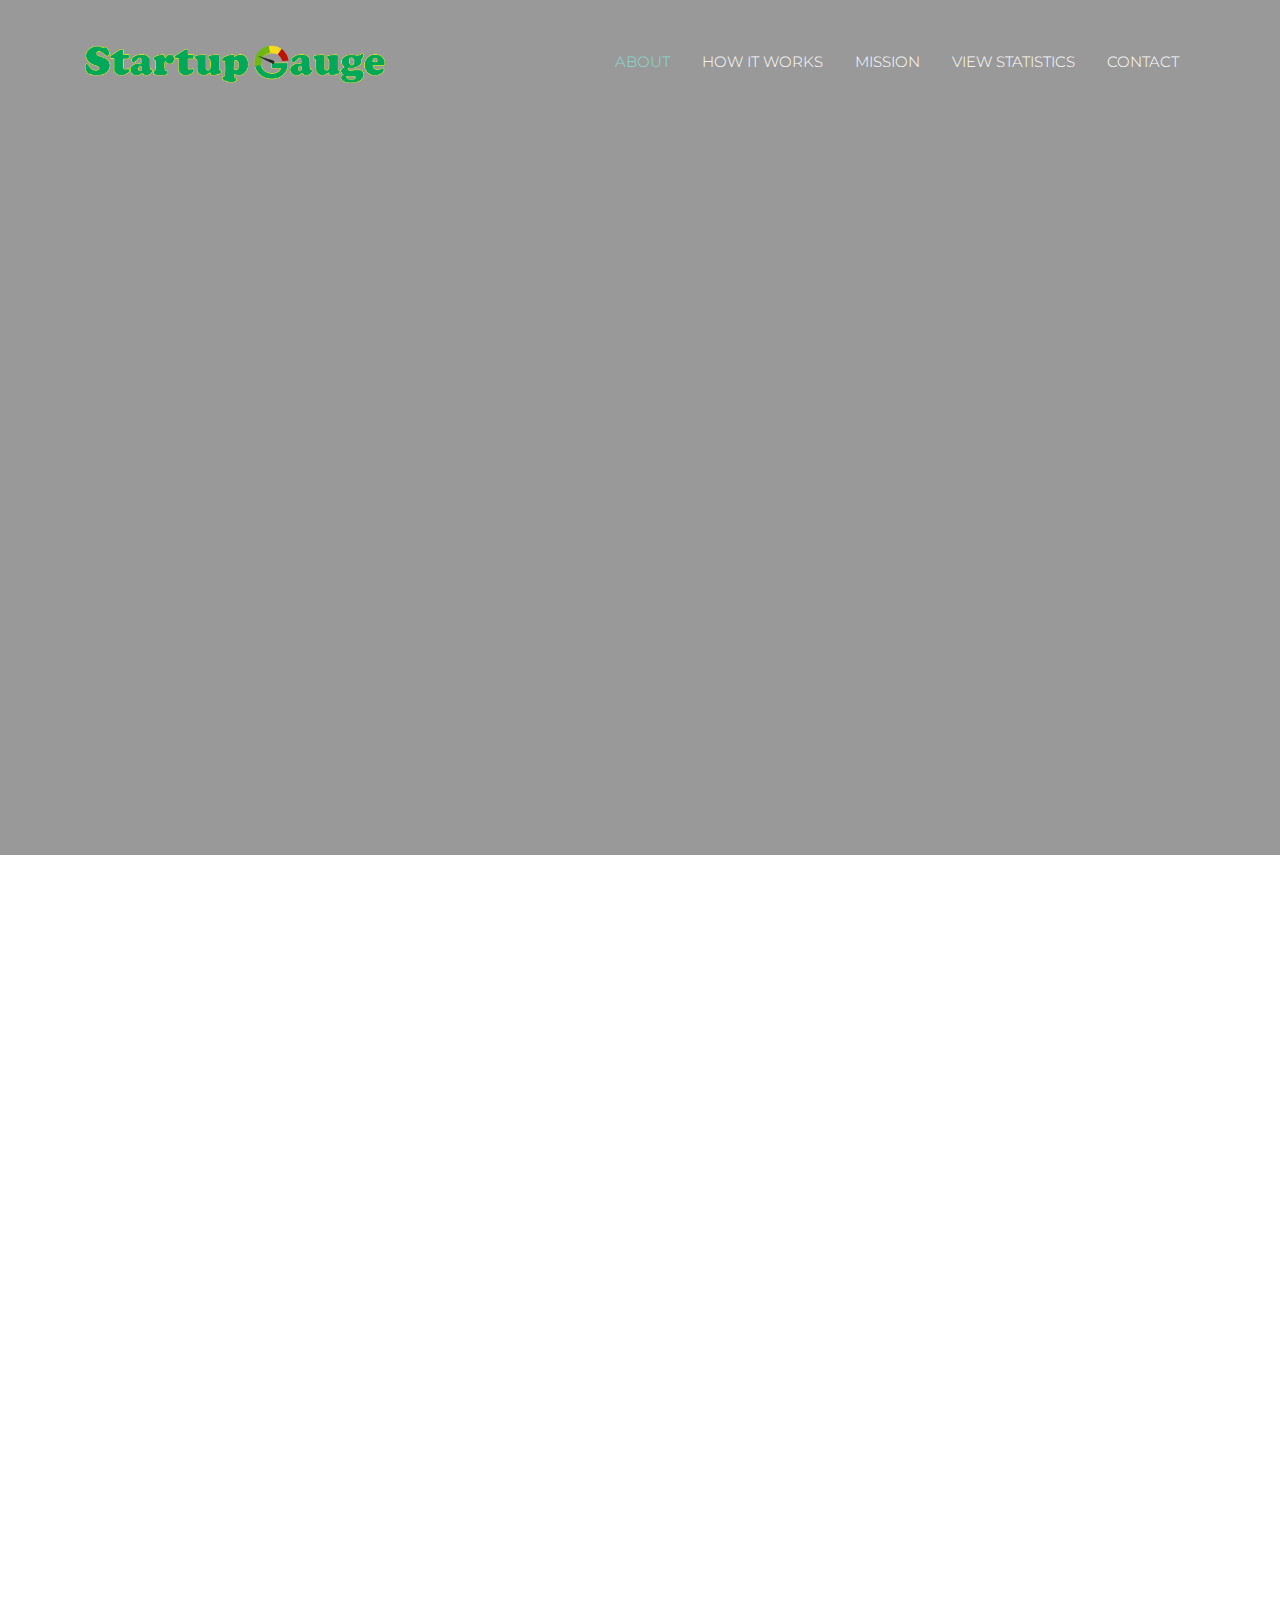
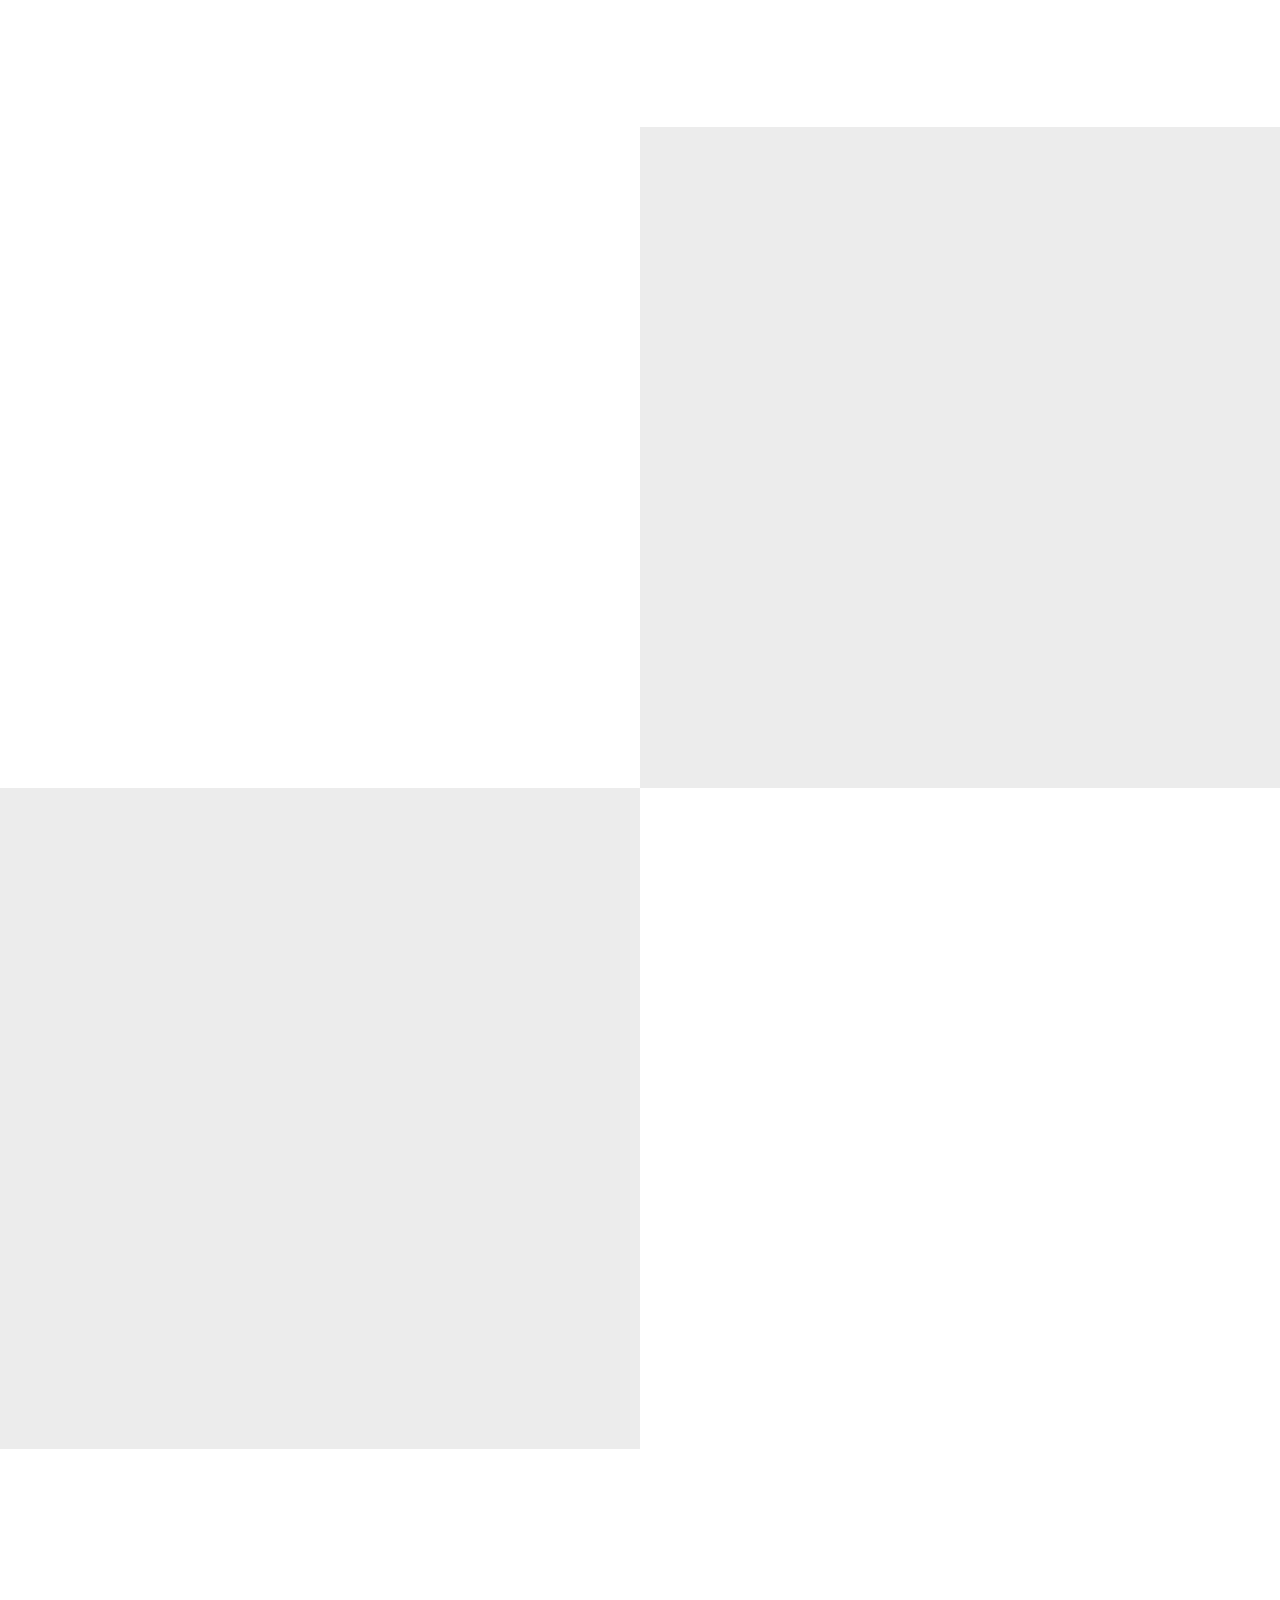
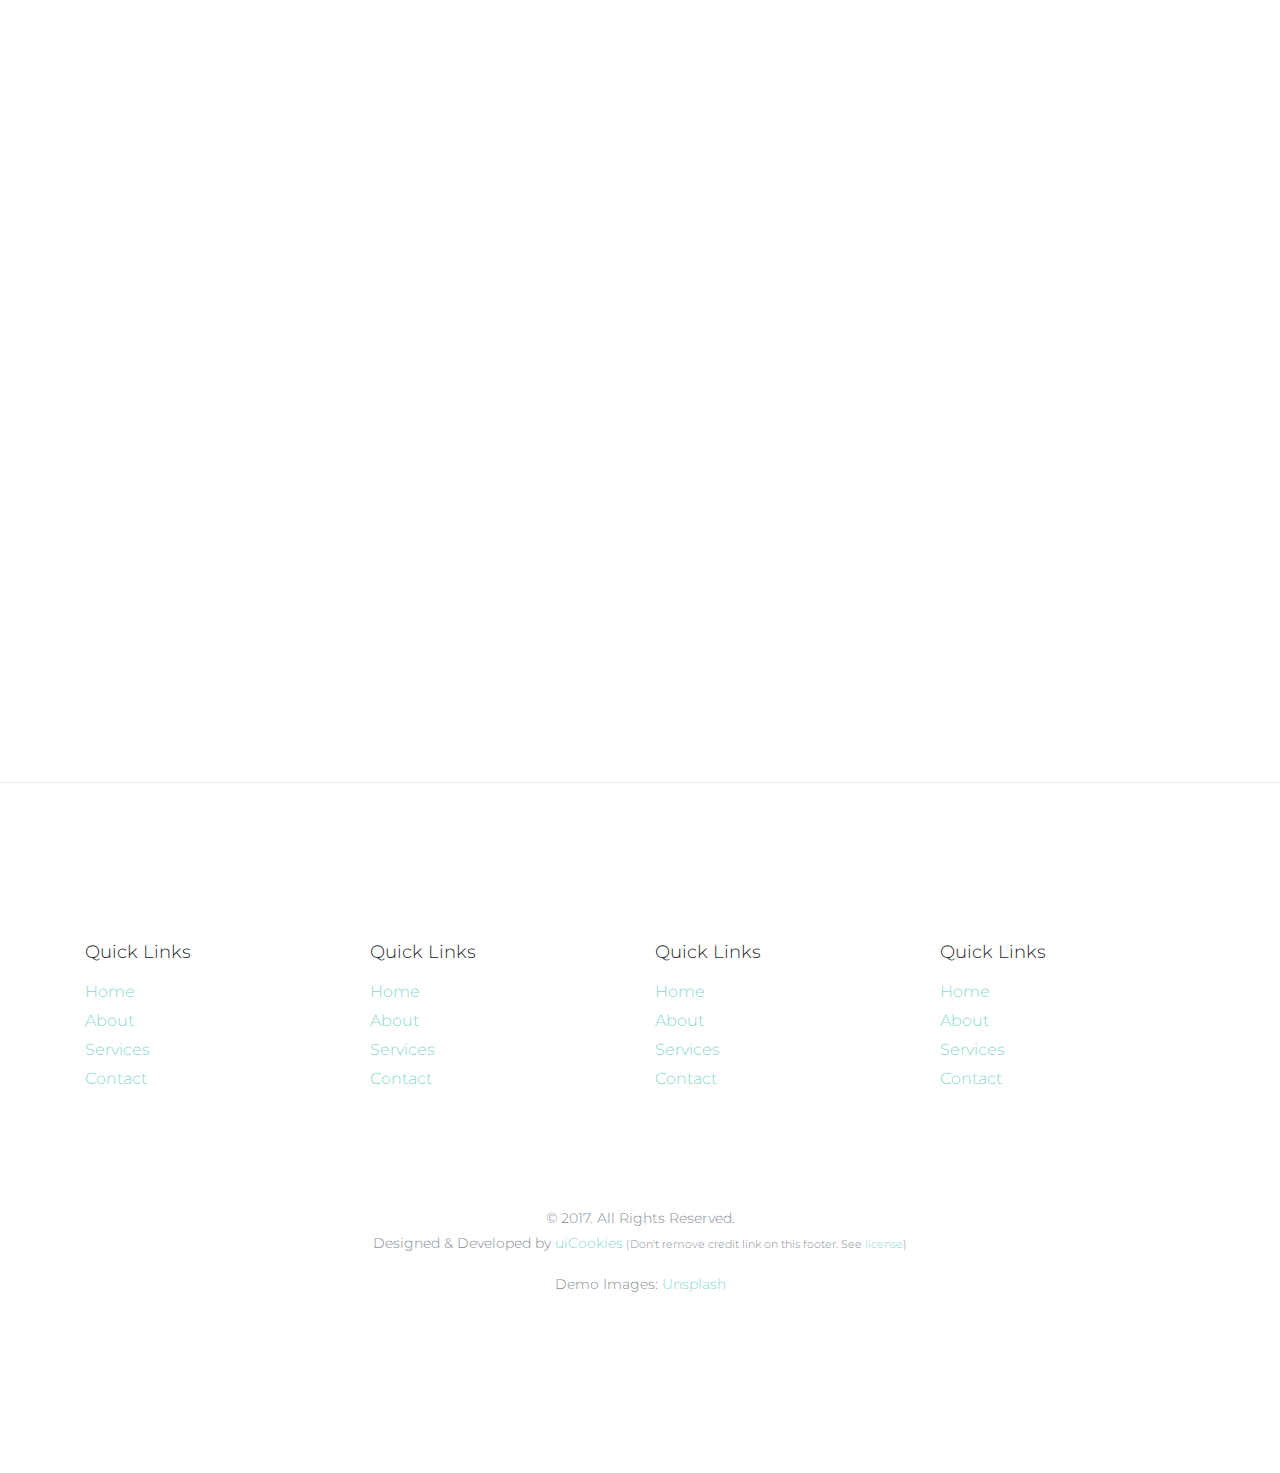
<file: cachet/index.html>
<!DOCTYPE html>
<html lang="en">
	<head>
		<meta charset="utf-8">
		<meta name="viewport" content="width=device-width, initial-scale=1, shrink-to-fit=no">

		<title>Startup Gauge</title>
		
		
    
    <link href="https://fonts.googleapis.com/css?family=Crimson+Text:400,400i,600|Montserrat:200,300,400" rel="stylesheet">

		<link rel="stylesheet" href="assets/css/bootstrap/bootstrap.css">
    <link rel="stylesheet" href="assets/css/animate.css">
    <link rel="stylesheet" href="assets/fonts/ionicons/css/ionicons.min.css">

    <link rel="stylesheet" href="assets/fonts/fontawesome/css/font-awesome.min.css">
    <link rel="stylesheet" href="assets/css/slick.css">
    <link rel="stylesheet" href="assets/css/slick-theme.css">

    <link rel="stylesheet" href="assets/css/helpers.css">
    <link rel="stylesheet" href="assets/css/style.css">

	</head>
	<body>
  

    <nav class="navbar navbar-expand-lg navbar-dark probootstrap_navbar probootstrap_scrolled-light" id="probootstrap-navbar">
      <div class="container">
           <a class="navbar-brand" href="/"><img src="assets/images/sih.png" width="300px"></a>
        <button class="navbar-toggler" type="button" data-toggle="collapse" data-target="#probootstrap-menu" aria-controls="probootstrap-menu" aria-expanded="false" aria-label="Toggle navigation">
          <span><i class="ion-navicon"></i></span>
        </button>
        <div class="collapse navbar-collapse" id="probootstrap-menu">
          <ul class="navbar-nav ml-auto">
            <li class="nav-item active"><a class="nav-link" href="index.html">ABOUT</a></li>
            <li class="nav-item"><a class="nav-link" href="about.html">HOW IT WORKS</a></li>
            <li class="nav-item"><a class="nav-link" href="services.html">MISSION</a></li>
            <li class="nav-item"><a class="nav-link" href="products.html">VIEW STATISTICS</a></li>
            <li class="nav-item"><a class="nav-link" href="contact.html">CONTACT</a></li>
          </ul>
        </div>
      </div>
    </nav>
    <!-- END nav -->

    <section class="probootstrap_cover_v3 overflow-hidden relative text-center" id="section-home">
      <div class="overlay"></div>
      <a class="ytp_player" data-property="{videoURL:'https://youtu.be/MtCMtC50gwY',containment:'#section-home', showControls:false, autoPlay:true, loop:true, mute:true, startAt:40, opacity:1, quality:'default'}"></a> 
      <div class="container">
        <div class="row align-items-center justify-content-center">
          <div class="col-md">
            <h2 class="heading mb-2 probootstrap-animate">Track your startup</h2>
            <p class="lead mb-5 probootstrap-animate"><q>A little progress each day adds up to big success</q></p>
            <p class="probootstrap-animate">
              <a href="#" data-toggle="modal" data-target="#login-modal" role="button" class="btn btn-primary p-3 mr-3 pl-5 pr-5 text-uppercase d-lg-inline d-md-inline d-sm-block d-block mb-3">LOGIN/REGISTER</a> 
            </p>
          </div> 
          <div class="modal fade" id="login-modal" tabindex="-1" role="dialog" aria-labelledby="myModalLabel" aria-hidden="true" style="display: none;">
    	  <div class="modal-dialog">
				<div class="loginmodal-container">
					<h1>Login to Your Account</h1><br>
				  <form>
					<input type="text" name="user" placeholder="Username">
					<input type="password" name="pass" placeholder="Password">
					<input type="submit" name="login" class="login loginmodal-submit" value="Login">
				  </form>
					
				  <div class="login-help">
					<a href="#">Register  first, if you are a STARTUP</a> - <a href="#">Forgot Password</a>
				  </div>
				</div>
			</div>
		  </div>
        </div>
      </div>
      <div class="scroll-wrap js-scroll-wrap probootstrap-animate">
        <a href="#section-feature" class="text-white probootstrap_font-24 smoothscroll"><i class="ion-chevron-down"></i></a>
      </div>
    </section>
    <!-- END section -->
    

    <section class="probootstrap_section" id="section-feature">
      <div class="container">
        <div class="row justify-content-center mb-5">
          <div class="col-md-6 text-center mb-5 probootstrap-animate">
            <h2>How it works</h2>
          </div>
        </div>
        <div class="row">
          
          <div class="col-md-3 col-sm-6 probootstrap-animate">
            <div class="media d-block text-center probootstrap-media">
              <img class="mr-0 mb-3 w-50 img-fluid rounded-circle" src="assets/images/img_1.jpg" alt="Generic placeholder image">
              <div class="media-body">
                <h5 class="mt-3">Startup</h5>
                <p class="probootstrap_font-14">You are the progress tracker who will be viewing your dashboard. You can register and send the request to update information and start trackig your progress in  areal-time basis</p>
                <p class="read-more"><a href="#"><span class="ion-ios-arrow-thin-right probootstrap_font-30"></span></a></p>
              </div>
            </div>
          </div>
          <div class="col-md-3 col-sm-6 probootstrap-animate">
            <div class="media d-block text-center probootstrap-media">
              <img class="mr-0 mb-3 w-50 img-fluid rounded-circle" src="assets/images/img_2.jpg" alt="Generic placeholder image">
              <div class="media-body">
                <h5 class="mt-3">Data Entry Operator</h5>
                <p class="probootstrap_font-14">Far far away, behind the word mountains, far from the countries Vokalia and Consonantia, there live the blind texts.</p>
                <p class="read-more"><a href="#"><span class="ion-ios-arrow-thin-right probootstrap_font-30"></span></a></p>
              </div>
            </div>
          </div>
          <div class="col-md-3 col-sm-6 probootstrap-animate">
            <div class="media d-block text-center probootstrap-media">
              <img class="mr-0 mb-3 w-50 img-fluid rounded-circle" src="assets/images/img_3.jpg" alt="Generic placeholder image">
              <div class="media-body">
                <h5 class="mt-3">DIPP Officer</h5>
                <p class="probootstrap_font-14">Far far away, behind the word mountains, far from the countries Vokalia and Consonantia, there live the blind texts.</p>
                <p class="read-more"><a href="#"><span class="ion-ios-arrow-thin-right probootstrap_font-30"></span></a></p>
              </div>
            </div>
          </div>
          <div class="col-md-3 col-sm-6 probootstrap-animate">
            <div class="media d-block text-center probootstrap-media">
              <img class="mr-0 mb-3 w-50 img-fluid rounded-circle" src="assets/images/img_4.jpg" alt="Generic placeholder image">
              <div class="media-body">
                <h5 class="mt-3">Admin</h5>
                <p class="probootstrap_font-14">Far far away, behind the word mountains, far from the countries Vokalia and Consonantia, there live the blind texts.</p>
                <p class="read-more"><a href="#"><span class="ion-ios-arrow-thin-right probootstrap_font-30"></span></a></p>
              </div>
            </div>
          </div>

        </div>
      </div>
    </section>
    <!-- END section -->
  


    


    <section class="probootstrap-section-half d-md-flex" id="section-about">
      <div class="probootstrap-image probootstrap-animate" data-animate-effect="fadeIn" style="background-image: url(assets/images/img_2.jpg)"><h2 class="heading mb-2 probootstrap-animate" style="color: darkslategrey; text-align: center">MISSION</h2></div>
      <div class="probootstrap-text">
        <div class="probootstrap-inner probootstrap-animate" data-animate-effect="fadeInRight">
          <h2 class="heading mb-4">About Us</h2>
          <p>Far far away, behind the word mountains, far from the countries Vokalia and Consonantia, there live the blind texts. Separated they live in Bookmarksgrove right at the coast of the Semantics, a large language ocean.</p>
          <p>Even the all-powerful Pointing has no control about the blind texts it is an almost unorthographic life One day however a small line of blind text by the name of Lorem Ipsum decided to leave for the far World of Grammar.</p>
          <p><a href="single-page.html" class="btn btn-primary">Read More</a></p>
        </div>
      </div>
    </section>
    <section class="probootstrap-section-half d-md-flex">
      <div class="probootstrap-image order-2 probootstrap-animate" data-animate-effect="fadeIn" style="background-image: url(assets/images/img_3.jpg)"><h2 class="heading mb-2 probootstrap-animate" style="color: darkslategrey; text-align: center">ABOUT US</h2></div>
      <div class="probootstrap-text order-1">
        <div class="probootstrap-inner probootstrap-animate" data-animate-effect="fadeInLeft">
          <h2 class="heading mb-4">Created with love</h2>
          <p>Far far away, behind the word mountains, far from the countries Vokalia and Consonantia, there live the blind texts. Separated they live in Bookmarksgrove right at the coast of the Semantics, a large language ocean.</p>
          <p>Even the all-powerful Pointing has no control about the blind texts it is an almost unorthographic life One day however a small line of blind text by the name of Lorem Ipsum decided to leave for the far World of Grammar.</p>
          <p><a href="single-page.html" class="btn btn-primary">Read More</a></p>
        </div>
      </div>
    </section>
    <!-- END section -->

    <section class="probootstrap_section">
      <div class="container">
        <div class="row justify-content-center mb-5">
          <div class="col-md-8 text-center mb-5 probootstrap-animate">
            <h2>Selected Startup Statistics</h2>
            <p class="probootstrap_font-18">Far far away, behind the word mountains, far from the countries Vokalia and Consonantia, there live the blind texts.</p>
          </div>
        </div>
        <div class="row">
          <div class="col-md probootstrap-animate">
            <div class="media d-block text-center testimonial_v1 probootstrap_quote_v1">
              <div class="media-body">
                <div class="quote">&ldquo;</div>
                <blockquote class="mb-5">Far far away, behind the word mountains, far from the countries Vokalia and Consonantia, there live the blind texts. Separated they live in Bookmarksgrove right at the coast of the Semantics, a large language ocean.</blockquote>
                <img class="d-flex text-center mx-auto mb-3 rounded-circle" src="assets/images/person_1.jpg" alt="Generic placeholder image">
                <h3 class="heading">Garry Alexander</h3>
                <p class="subheading">@garry</p>
              </div>
            </div>
          </div>
          <div class="col-md probootstrap-animate">
            <div class="media d-block text-center testimonial_v1 probootstrap_quote_v1">
              <div class="media-body">
                <div class="quote">&ldquo;</div>
                <blockquote class="mb-5">A small river named Duden flows by their place and supplies it with the necessary regelialia. It is a paradisematic country, in which roasted parts of sentences fly into your mouth.</blockquote>
                <img class="d-flex text-center mx-auto mb-3 rounded-circle" src="assets/images/person_5.jpg" alt="Generic placeholder image">
                <h3 class="heading">Deborah Smith</h3>
                <p class="subheading">@deborah</p>
                
              </div>
            </div>
          </div>
          <div class="col-md probootstrap-animate">
            <div class="media d-block text-center testimonial_v1 probootstrap_quote_v1">
              
              <div class="media-body">
                <div class="quote">&ldquo;</div>
                <blockquote class="mb-5">Even the all-powerful Pointing has no control about the blind texts it is an almost unorthographic life One day however a small line of blind text by the name of Lorem Ipsum decided to leave for the far World of Grammar.</blockquote>
                <img class="d-flex text-center mx-auto mb-3 rounded-circle" src="assets/images/person_2.jpg" alt="Generic placeholder image">
                <h3 class="heading">James Robertson</h3>
                <p class="subheading">@james</p>
                
              </div>
            </div>
          </div>
        </div>
      </div>
    </section>
    <!-- END section -->


    <footer class="probootstrap_section probootstrap-border-top">
      <div class="container">
        <div class="row mb-5">
          <div class="col-md-3">
            <h3 class="probootstrap_font-18 mb-3">Quick Links</h3>
            <ul class="list-unstyled">
              <li><a href="#">Home</a></li>
              <li><a href="#">About</a></li>
              <li><a href="#">Services</a></li>
              <li><a href="#">Contact</a></li>
            </ul>
          </div>
          <div class="col-md-3">
            <h3 class="probootstrap_font-18 mb-3">Quick Links</h3>
            <ul class="list-unstyled">
              <li><a href="#">Home</a></li>
              <li><a href="#">About</a></li>
              <li><a href="#">Services</a></li>
              <li><a href="#">Contact</a></li>
            </ul>
          </div>
          <div class="col-md-3">
            <h3 class="probootstrap_font-18 mb-3">Quick Links</h3>
            <ul class="list-unstyled">
              <li><a href="#">Home</a></li>
              <li><a href="#">About</a></li>
              <li><a href="#">Services</a></li>
              <li><a href="#">Contact</a></li>
            </ul>
          </div>
          <div class="col-md-3">
            <h3 class="probootstrap_font-18 mb-3">Quick Links</h3>
            <ul class="list-unstyled">
              <li><a href="#">Home</a></li>
              <li><a href="#">About</a></li>
              <li><a href="#">Services</a></li>
              <li><a href="#">Contact</a></li>
            </ul>
          </div>
        </div>
        <div class="row pt-5">
          <div class="col-md-12 text-center">
            <p class="probootstrap_font-14">&copy; 2017. All Rights Reserved. <br> Designed &amp; Developed by <a href="https://uicookies.com/" target="_blank">uiCookies</a><small> (Don't remove credit link on this footer. See <a href="https://uicookies.com/license/">license</a>)</small></p>
            <p class="probootstrap_font-14">Demo Images: <a href="https://unsplash.com/" target="_blank">Unsplash</a></p>
          </div>
        </div>
      </div>
    </footer>

    
    <script src="assets/js/jquery.min.js"></script>
    
    <script src="assets/js/popper.min.js"></script>
    <script src="assets/js/bootstrap.min.js"></script>
    <script src="assets/js/slick.min.js"></script>
    <script src="assets/js/jquery.mb.YTPlayer.min.js"></script>

    <script src="assets/js/jquery.waypoints.min.js"></script>
    <script src="assets/js/jquery.easing.1.3.js"></script>

    <script src="assets/js/main.js"></script>
	</body>
</html>
</file>
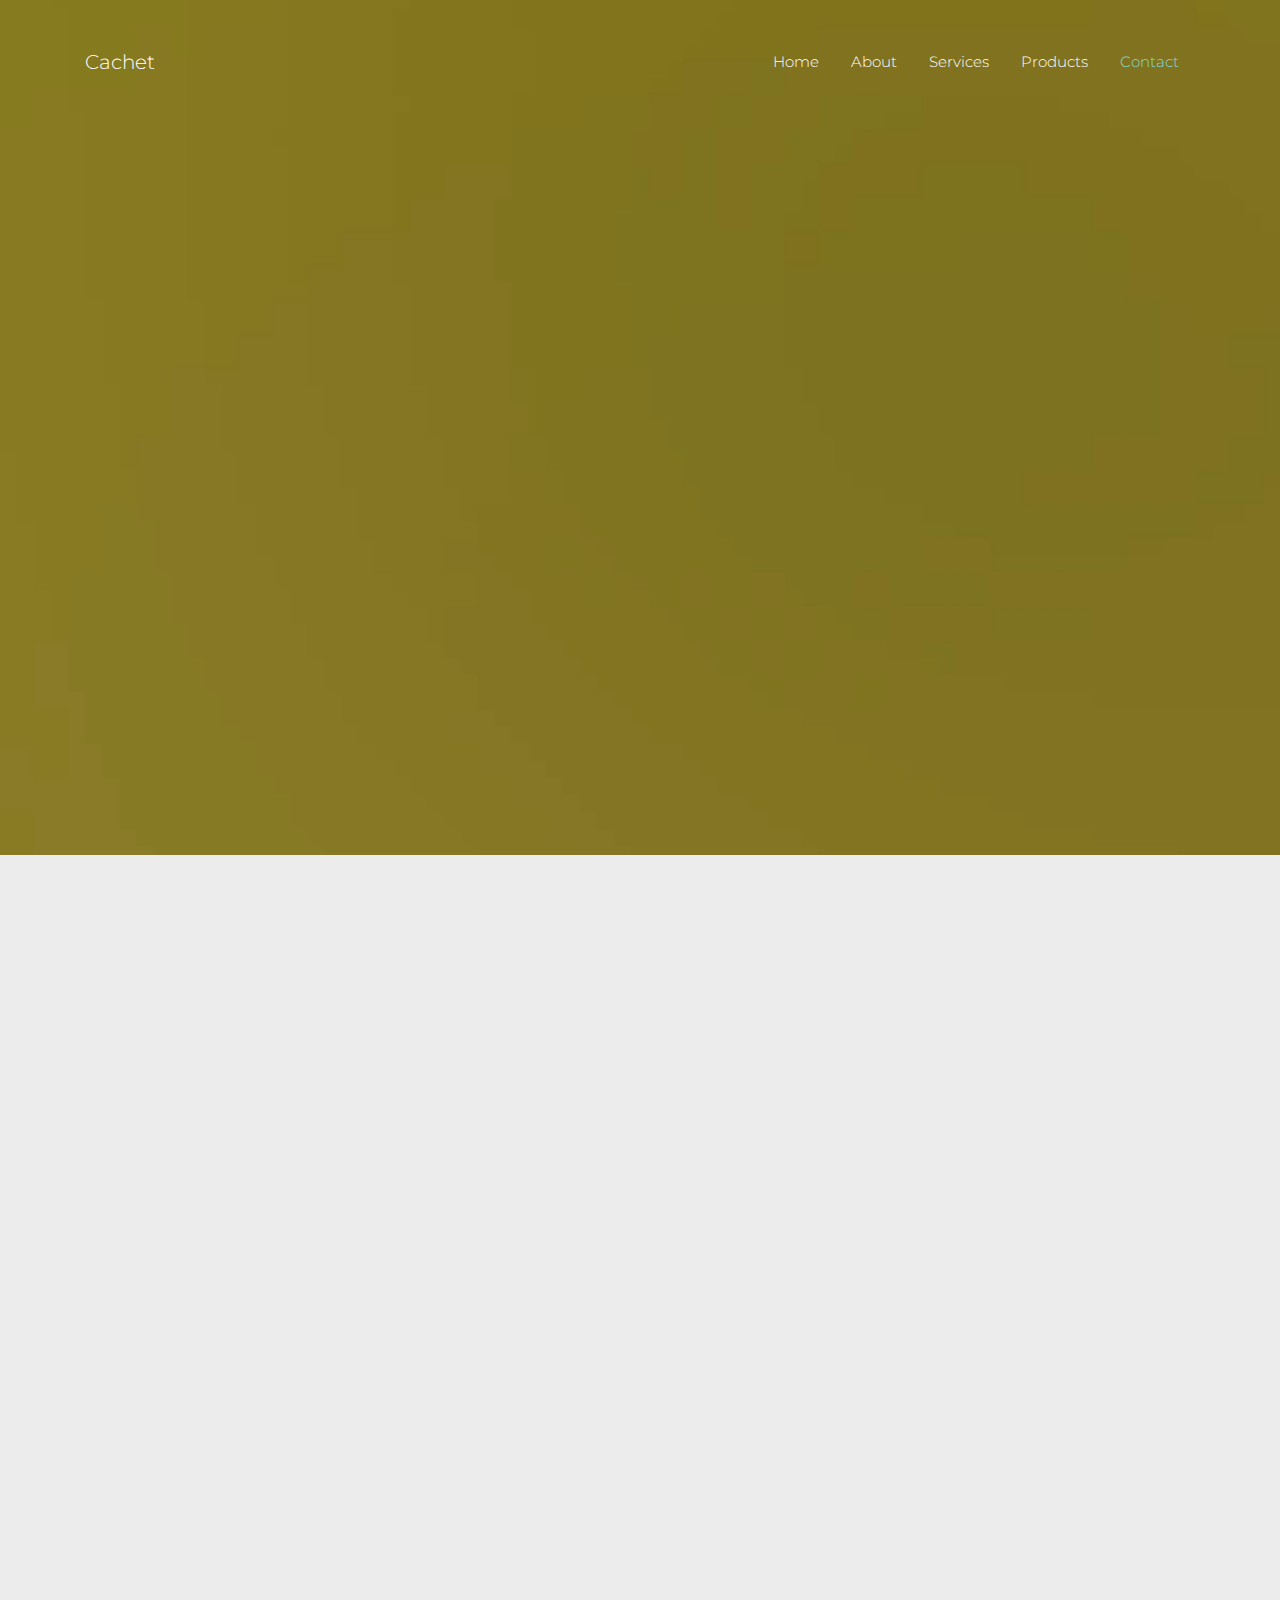
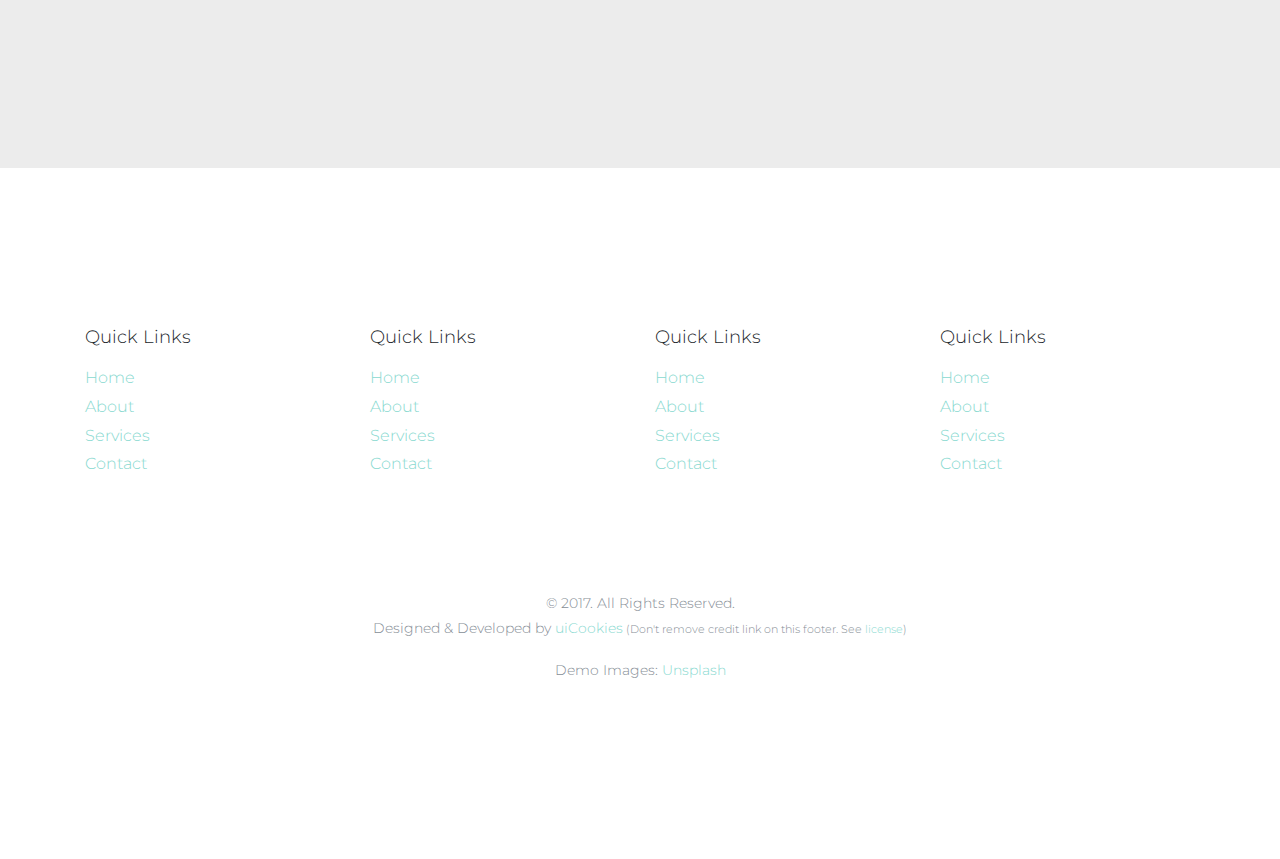
<file: cachet/contact.html>
<!DOCTYPE html>
<html lang="en">
  <head>
    <meta charset="utf-8">
    <meta name="viewport" content="width=device-width, initial-scale=1, shrink-to-fit=no">

    <title>Cachet &mdash; Free HTML5 Bootstrap 4 Theme by uicookies.com</title>
    <meta name="description" content="Free Bootstrap 4 Theme by uicookies.com">
    <meta name="keywords" content="free website templates, free bootstrap themes, free template, free bootstrap, free website template">
    
    <link href="https://fonts.googleapis.com/css?family=Crimson+Text:400,400i,600|Montserrat:200,300,400" rel="stylesheet">

    <link rel="stylesheet" href="assets/css/bootstrap/bootstrap.css">
    <link rel="stylesheet" href="assets/css/animate.css">
    <link rel="stylesheet" href="assets/fonts/ionicons/css/ionicons.min.css">

    <link rel="stylesheet" href="assets/fonts/fontawesome/css/font-awesome.min.css">
    <link rel="stylesheet" href="assets/css/slick.css">
    <link rel="stylesheet" href="assets/css/slick-theme.css">

    <link rel="stylesheet" href="assets/css/helpers.css">
    <link rel="stylesheet" href="assets/css/style.css">

  </head>
  <body>
  

    <nav class="navbar navbar-expand-lg navbar-dark probootstrap_navbar probootstrap_scrolled-light" id="probootstrap-navbar">
      <div class="container">
        <a class="navbar-brand" href="/">Cachet</a>
        <button class="navbar-toggler" type="button" data-toggle="collapse" data-target="#probootstrap-menu" aria-controls="probootstrap-menu" aria-expanded="false" aria-label="Toggle navigation">
          <span><i class="ion-navicon"></i></span>
        </button>
        <div class="collapse navbar-collapse" id="probootstrap-menu">
          <ul class="navbar-nav ml-auto">
            <li class="nav-item"><a class="nav-link" href="index.html">Home</a></li>
            <li class="nav-item"><a class="nav-link" href="about.html">About</a></li>
            <li class="nav-item"><a class="nav-link" href="services.html">Services</a></li>
            <li class="nav-item"><a class="nav-link" href="products.html">Products</a></li>
            <li class="nav-item active"><a class="nav-link" href="contact.html">Contact</a></li>
          </ul>
        </div>
      </div>
    </nav>
    <!-- END nav -->

    <section class="probootstrap_cover_v3 overflow-hidden relative text-center" style="background-image: url('assets/images/img_2.jpg');" id="section-home">
      <div class="overlay"></div>
      <div class="container">
        <div class="row align-items-center justify-content-center">
          <div class="col-md">
            <h2 class="heading mb-2 probootstrap-animate">Contact</h2>
            <p class="lead mb-5  probootstrap-animate">Another free template by uicookies.com Under License CC 3.0</p>
            <p class="probootstrap-animate">
              <a  href="https://uicookies.com/" target="_blank" role="button" class="btn btn-primary p-3 mr-3 pl-5 pr-5 text-uppercase d-lg-inline d-md-inline d-sm-block d-block mb-3">Get The App</a> 
              <a href="#" class="text-white text-uppercase">Watch The Video</a> 
            </p>
          </div> 
        </div>
      </div>
      <div class="scroll-wrap js-scroll-wrap probootstrap-animate">
        <a href="#section-feature" class="text-white probootstrap_font-24 smoothscroll"><i class="ion-chevron-down"></i></a>
      </div>
    </section>
    <!-- END section -->
    

    <section class="probootstrap_section bg-light" id="section-contact">
      <div class="container">
        <div class="row">

          <div class="col-md-7 probootstrap-animate">
            <form action="#" method="post" class="probootstrap-form probootstrap-form-box mb60">
              <div class="row">
                <div class="col-md-6">
                  <div class="form-group">
                    <label for="fname">First Name</label>
                    <input type="text" class="form-control" id="fname" name="fname">
                  </div>
                </div>
                <div class="col-md-6">
                  <div class="form-group">
                    <label for="lname">Last Name</label>
                    <input type="text" class="form-control" id="lname" name="lname">
                  </div>
                </div>
              </div>
              <div class="form-group">
                <label for="email">Email</label>
                <input type="email" class="form-control" id="email" name="email">
              </div>
              <div class="form-group">
                <label for="message">Message</label>
                <textarea cols="30" rows="10" class="form-control" id="message" name="message"></textarea>
              </div>
              <div class="form-group">
                <input type="submit" class="btn btn-primary" id="submit" name="submit" value="Send Message">
              </div>
            </form>
          </div>
          <div class="col-md-1"></div>
          <div class="col-md-3 probootstrap-animate">
            <ul class="probootstrap-contact-details">
              <li>
                <span class="text-uppercase">Email</span>
                probootstrap@gmail.com
              </li>
              <li>
                <span class="text-uppercase">Phone</span>
                +30 976 1382 9921
              </li>
              <li>
                <span class="text-uppercase">Fax</span>
                +30 976 1382 9922
              </li>
              <li>
                <span class="text-uppercase">Address</span>
                San Francisco, CA <br>
                4th Floor8 Lower  <br>
                San Francisco street, M1 50F
              </li>
            </ul>
          </div>

        </div>
      </div>
    </section>
    <!-- END section -->

    <footer class="probootstrap_section probootstrap-border-top">
      <div class="container">
        <div class="row mb-5">
          <div class="col-md-3">
            <h3 class="probootstrap_font-18 mb-3">Quick Links</h3>
            <ul class="list-unstyled">
              <li><a href="#">Home</a></li>
              <li><a href="#">About</a></li>
              <li><a href="#">Services</a></li>
              <li><a href="#">Contact</a></li>
            </ul>
          </div>
          <div class="col-md-3">
            <h3 class="probootstrap_font-18 mb-3">Quick Links</h3>
            <ul class="list-unstyled">
              <li><a href="#">Home</a></li>
              <li><a href="#">About</a></li>
              <li><a href="#">Services</a></li>
              <li><a href="#">Contact</a></li>
            </ul>
          </div>
          <div class="col-md-3">
            <h3 class="probootstrap_font-18 mb-3">Quick Links</h3>
            <ul class="list-unstyled">
              <li><a href="#">Home</a></li>
              <li><a href="#">About</a></li>
              <li><a href="#">Services</a></li>
              <li><a href="#">Contact</a></li>
            </ul>
          </div>
          <div class="col-md-3">
            <h3 class="probootstrap_font-18 mb-3">Quick Links</h3>
            <ul class="list-unstyled">
              <li><a href="#">Home</a></li>
              <li><a href="#">About</a></li>
              <li><a href="#">Services</a></li>
              <li><a href="#">Contact</a></li>
            </ul>
          </div>
        </div>
        <div class="row pt-5">
          <div class="col-md-12 text-center">
            <p class="probootstrap_font-14">&copy; 2017. All Rights Reserved. <br> Designed &amp; Developed by <a href="https://uicookies.com/" target="_blank">uiCookies</a><small> (Don't remove credit link on this footer. See <a href="https://uicookies.com/license/">license</a>)</small></p>
            <p class="probootstrap_font-14">Demo Images: <a href="https://unsplash.com/" target="_blank">Unsplash</a></p>
          </div>
        </div>
      </div>
    </footer>

    
    <script src="assets/js/jquery.min.js"></script>
    
    <script src="assets/js/popper.min.js"></script>
    <script src="assets/js/bootstrap.min.js"></script>
    <script src="assets/js/slick.min.js"></script>
    <script src="assets/js/jquery.mb.YTPlayer.min.js"></script>

    <script src="assets/js/jquery.waypoints.min.js"></script>
    <script src="assets/js/jquery.easing.1.3.js"></script>

    <script src="assets/js/main.js"></script>

    
  </body>
</html>
</file>
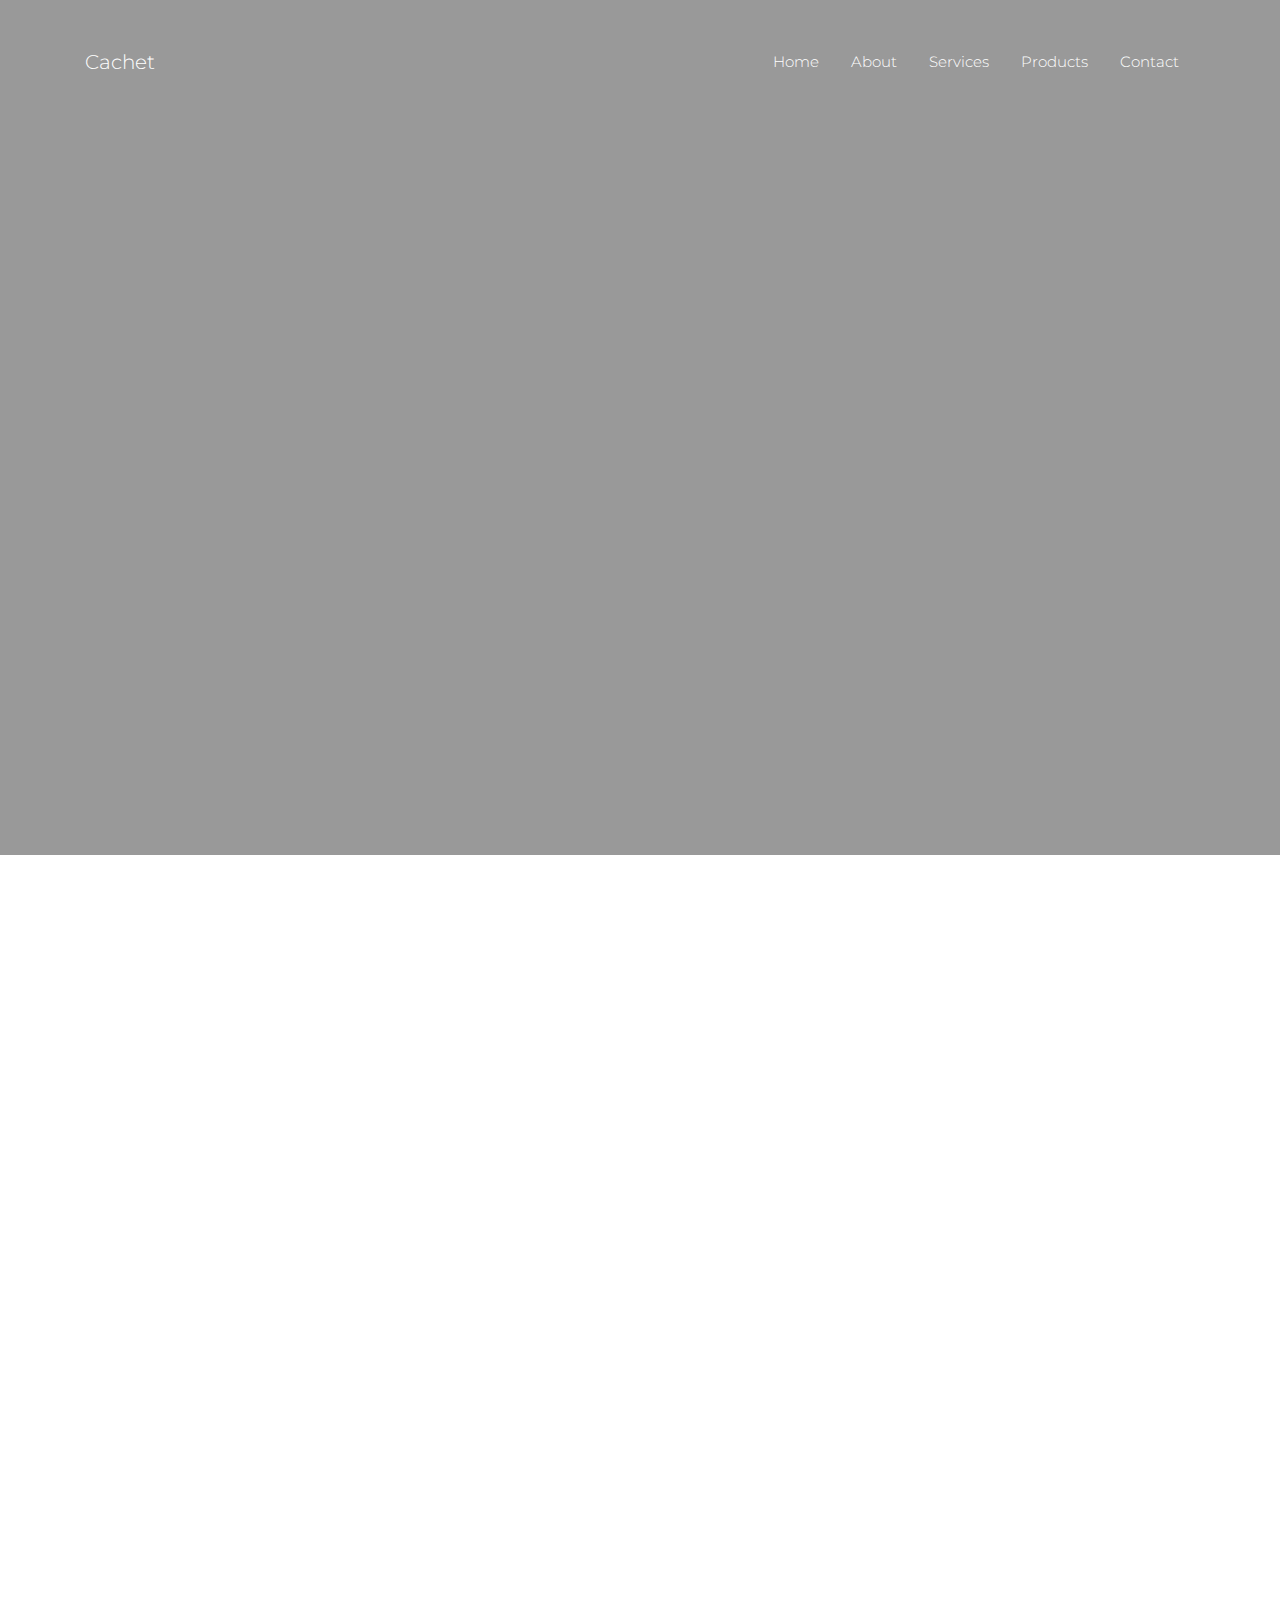
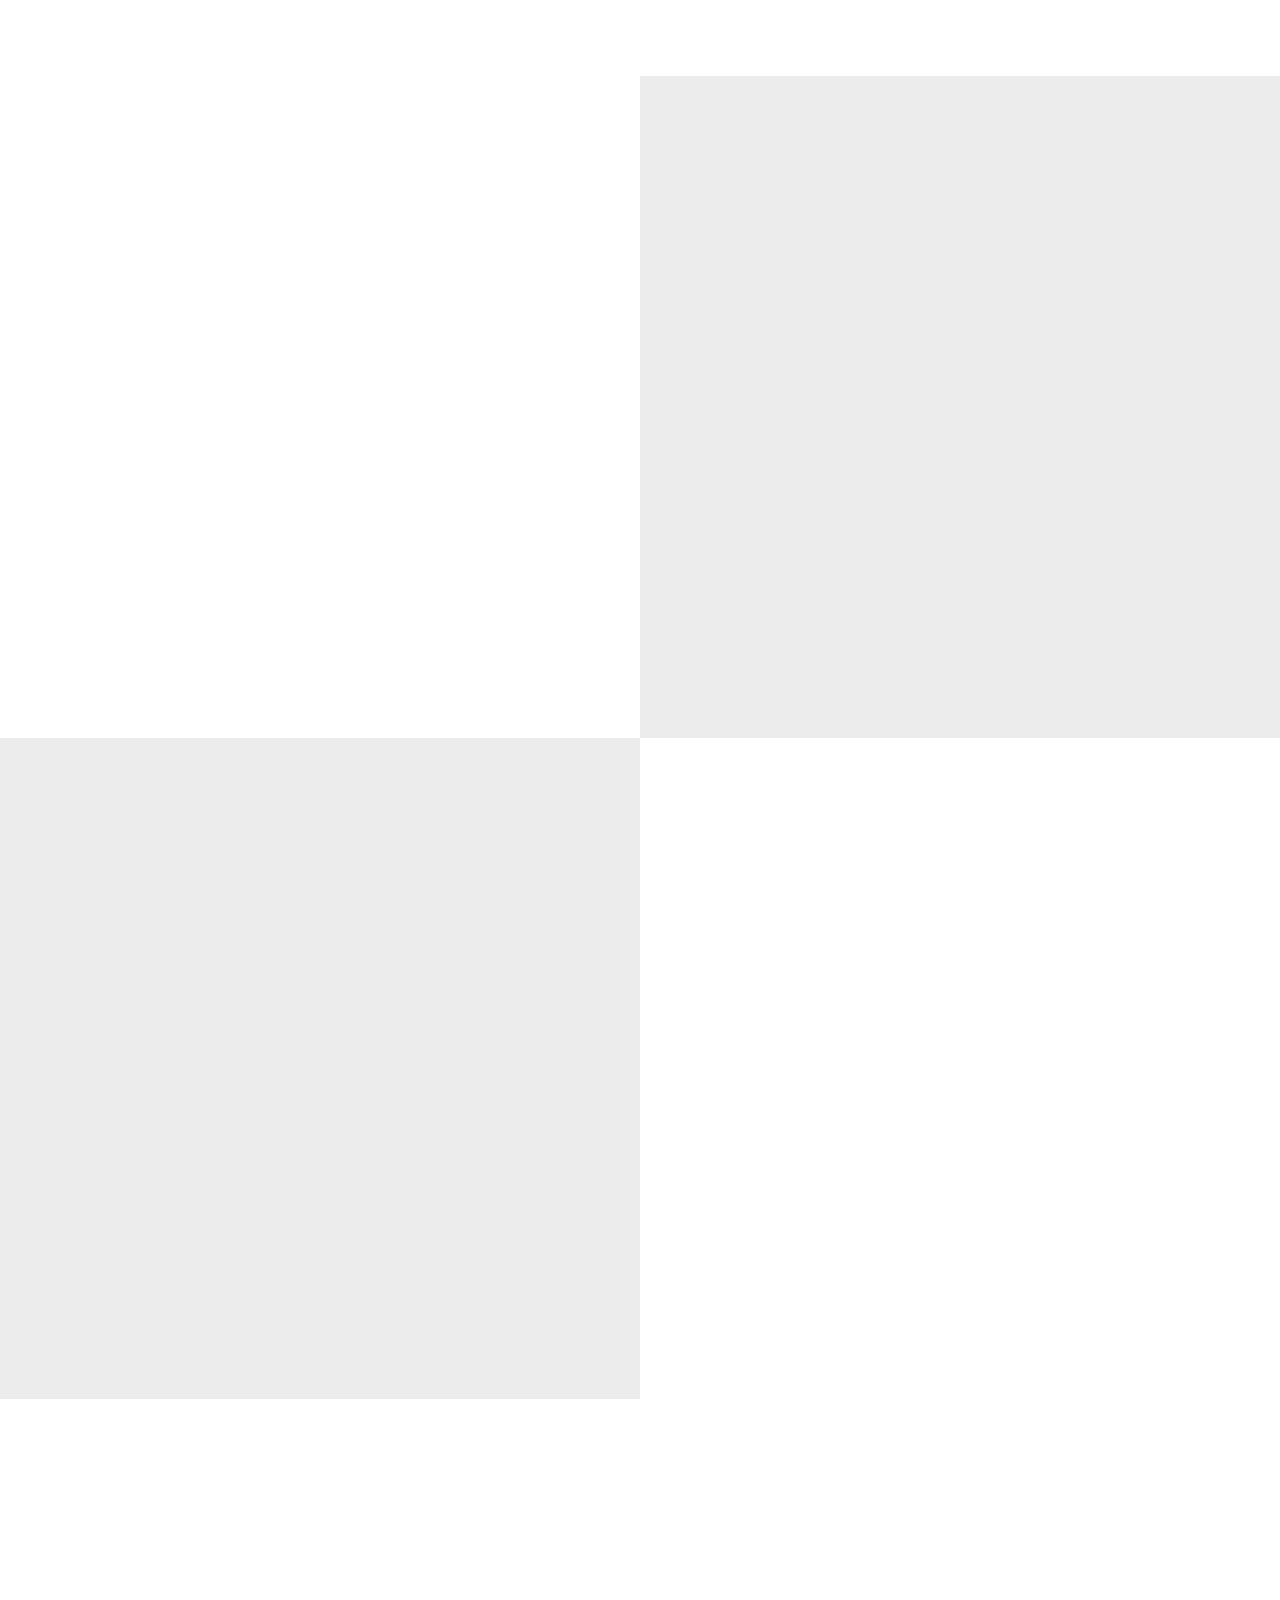
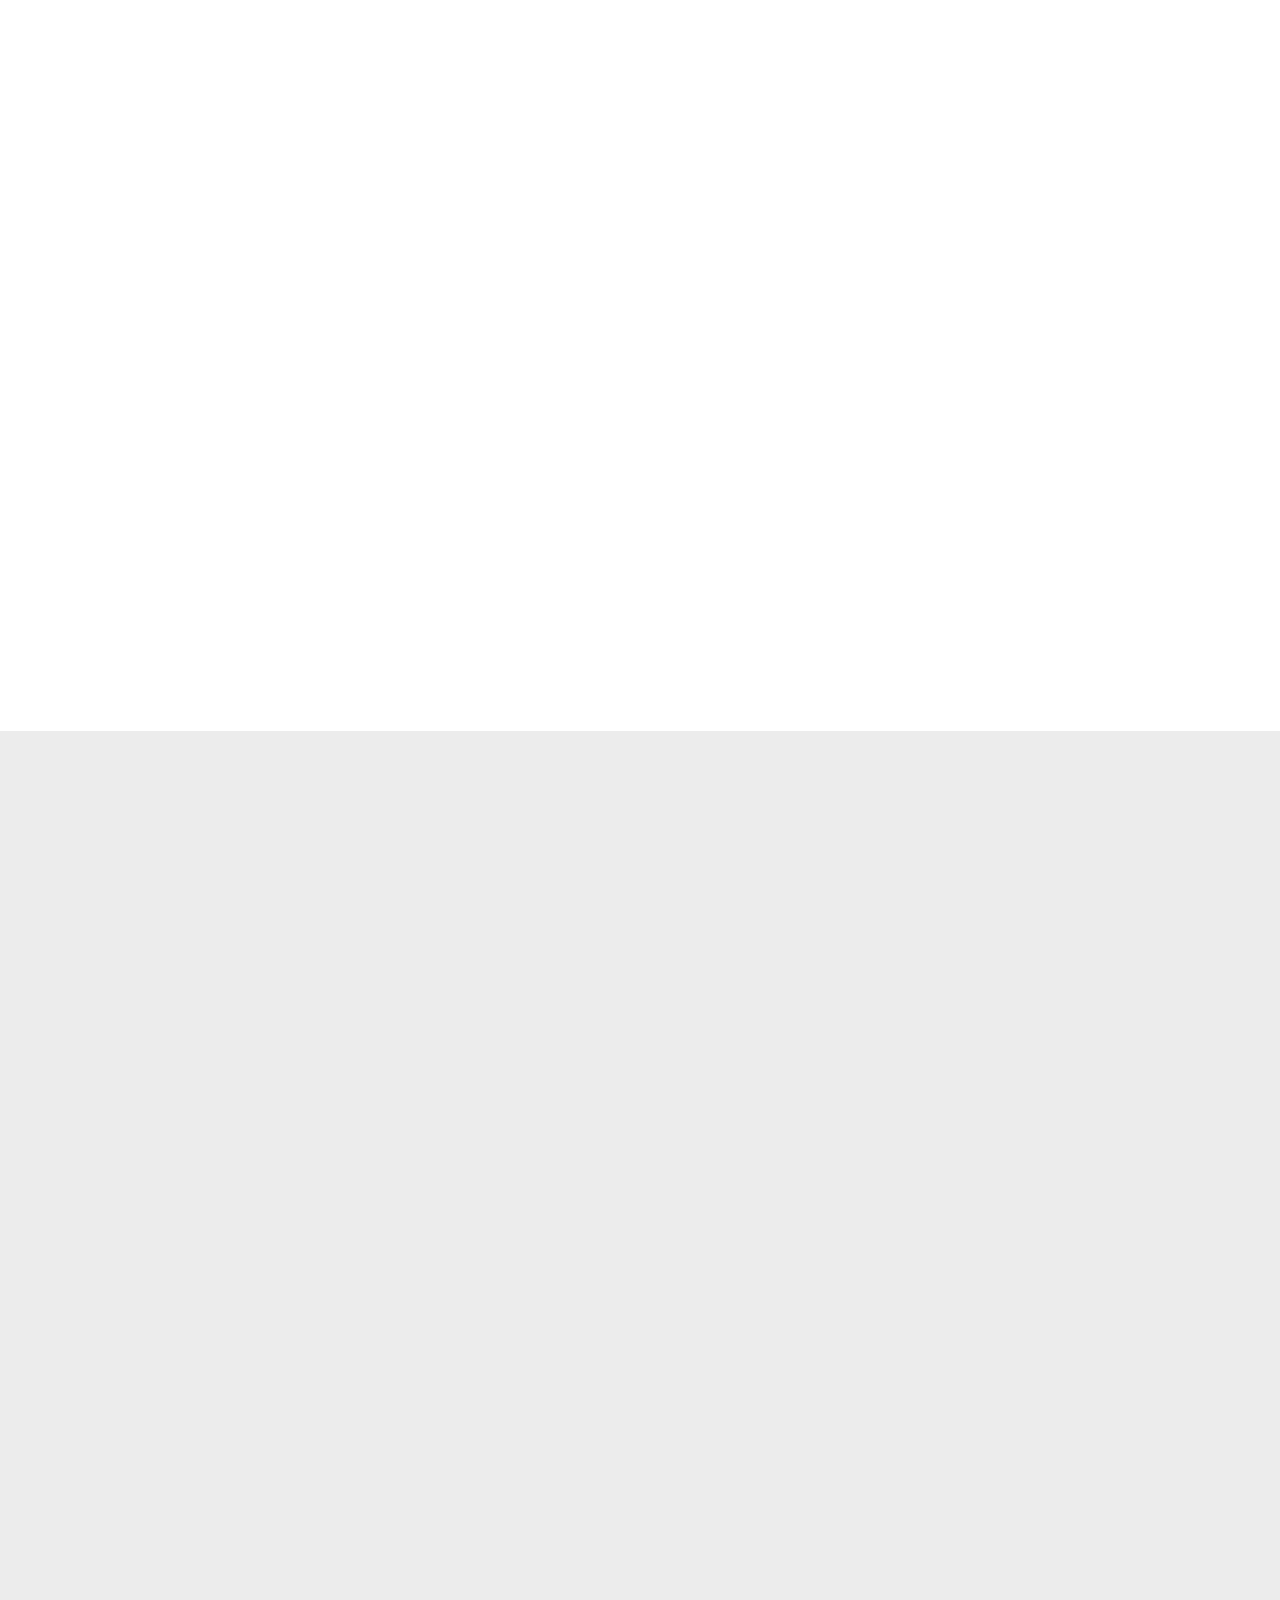
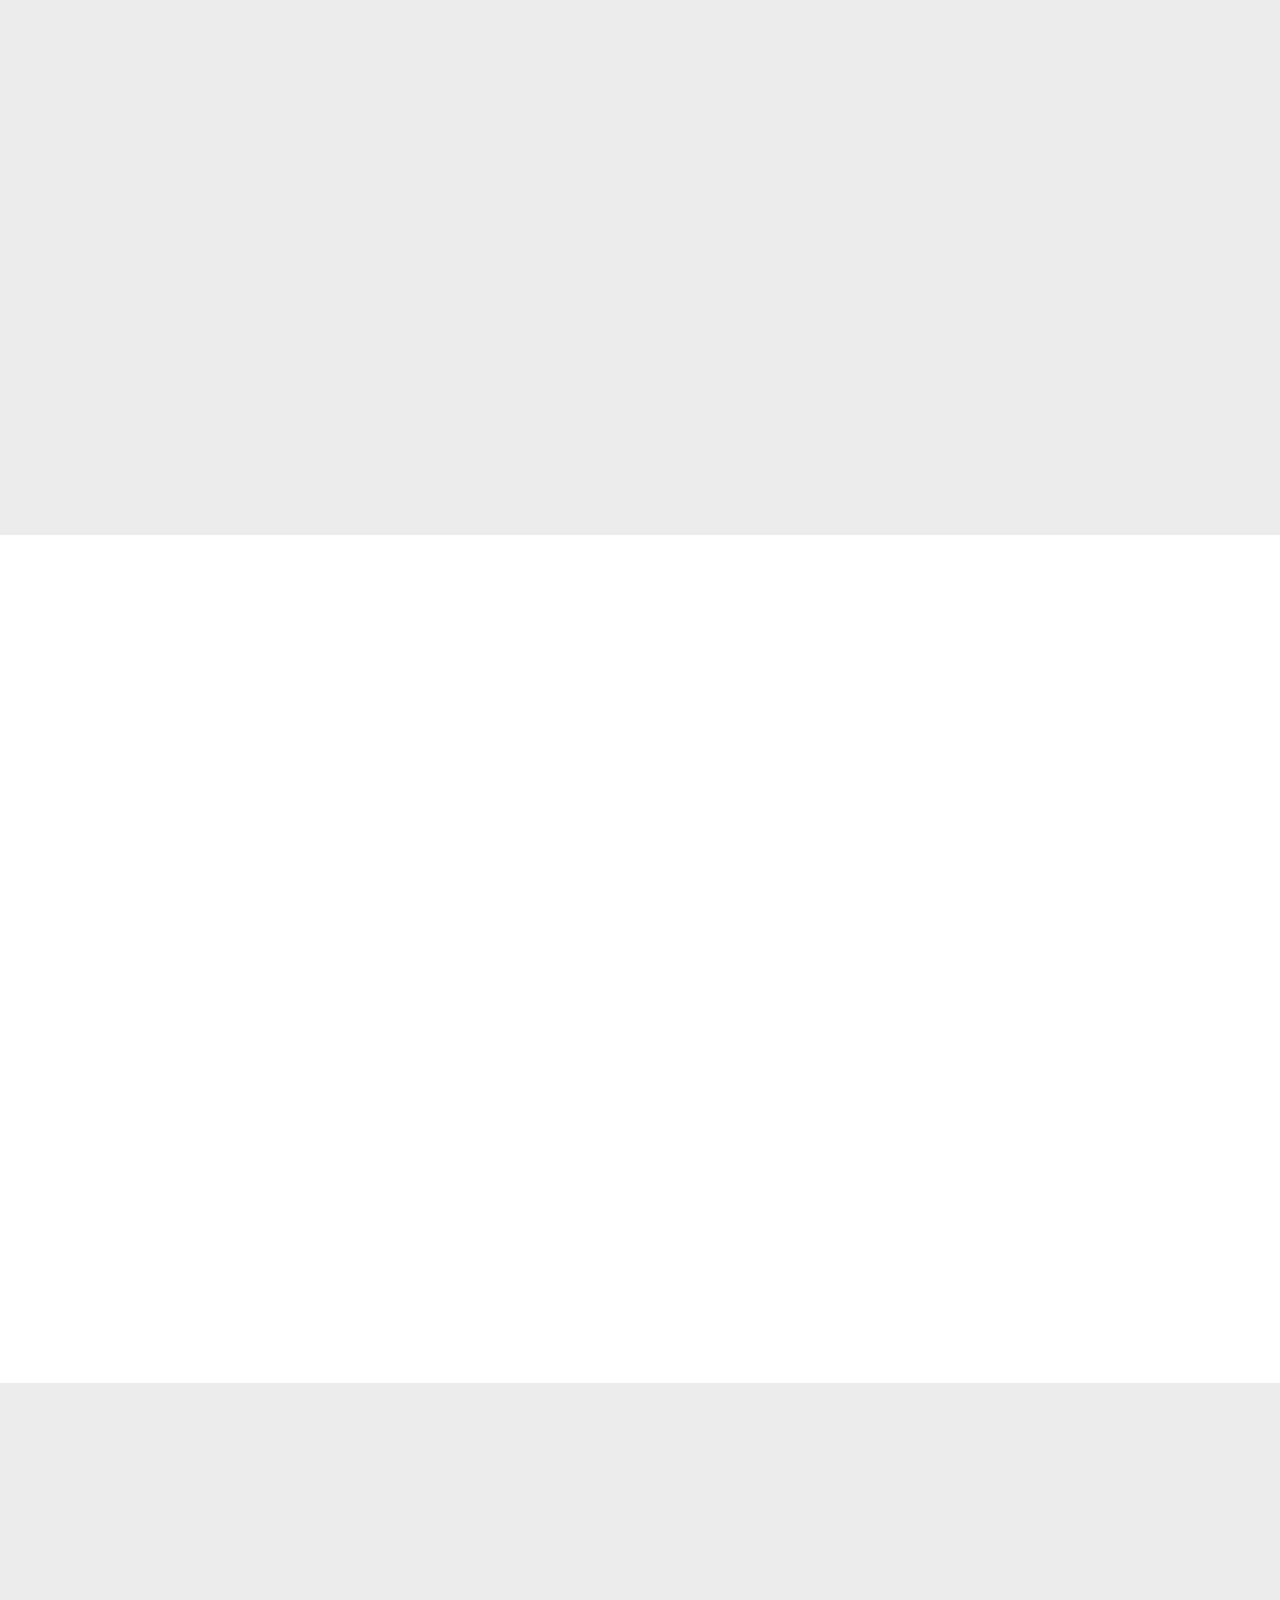
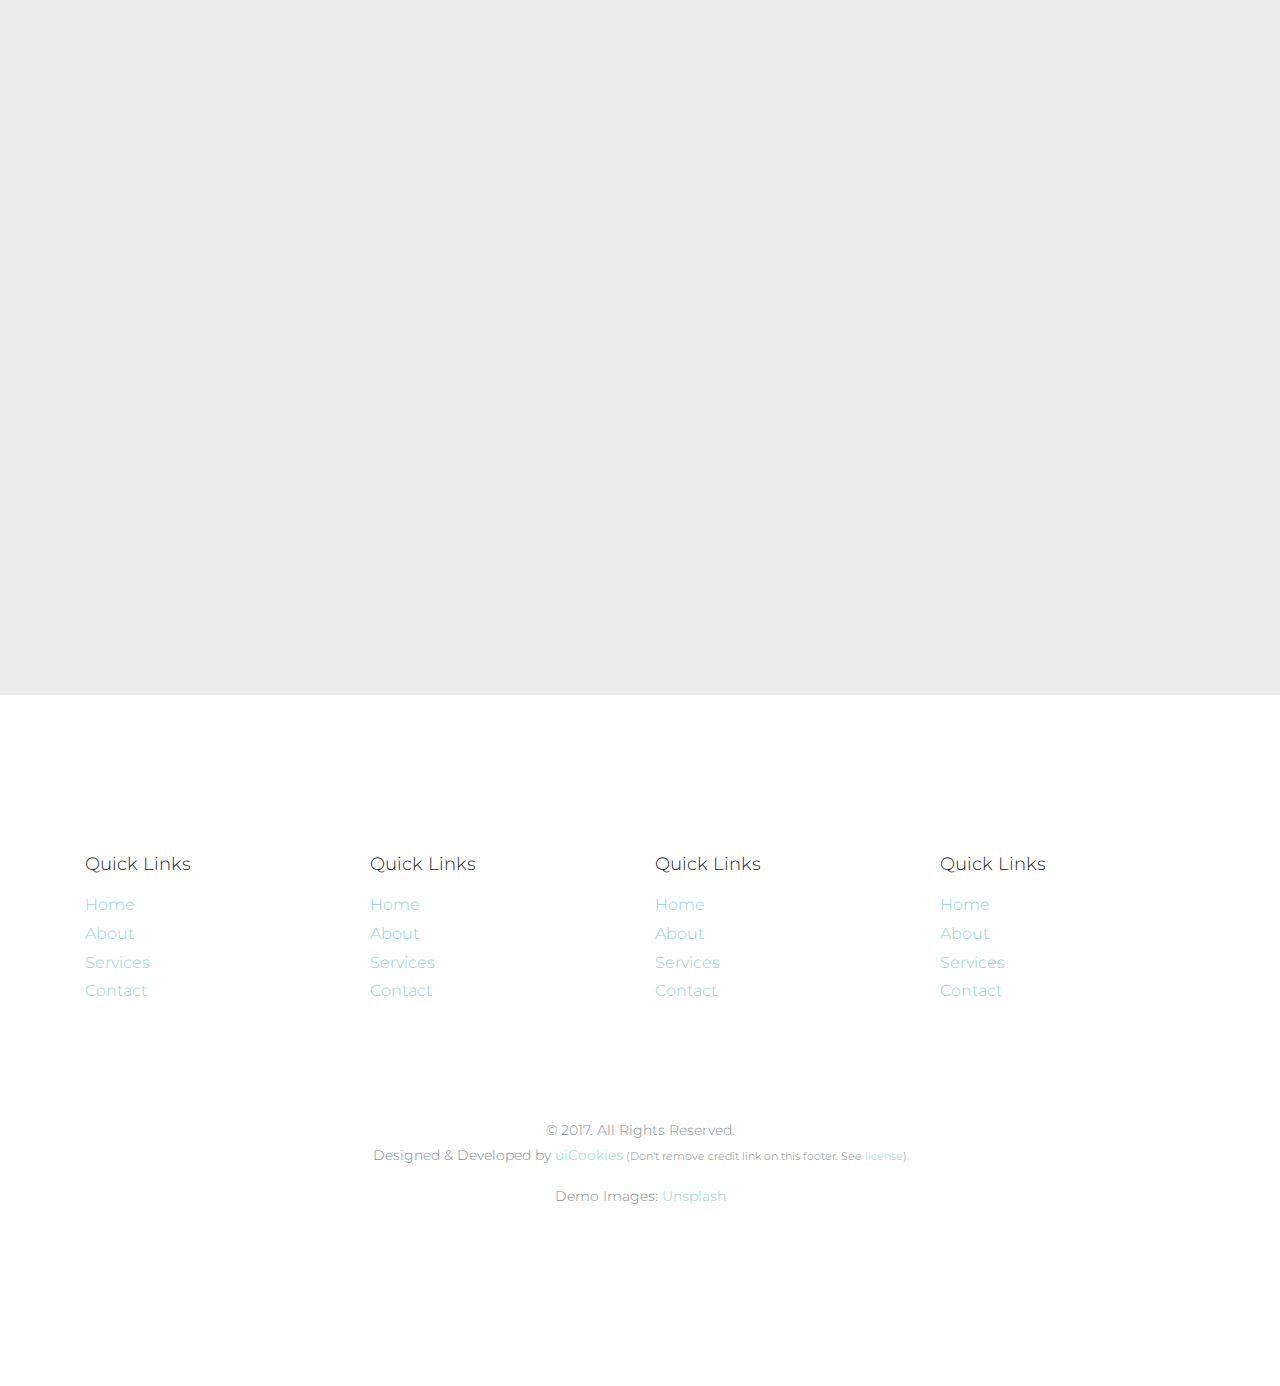
<file: cachet/onepage.html>
<!DOCTYPE html>
<html lang="en">
	<head>
      
		<meta charset="utf-8">
		<meta name="viewport" content="width=device-width, initial-scale=1, shrink-to-fit=no">

		<title>Cachet &mdash; Free HTML5 Bootstrap 4 Theme by uicookies</title>
		<meta name="description" content="Free Bootstrap 4 Theme by uicookies">
		<meta name="keywords" content="free website templates, free bootstrap themes, free template, free bootstrap, free website template">
    
    <link href="https://fonts.googleapis.com/css?family=Crimson+Text:400,400i,600|Montserrat:200,300,400" rel="stylesheet">

		<link rel="stylesheet" href="assets/css/bootstrap/bootstrap.css">
    <link rel="stylesheet" href="assets/css/animate.css">
    <link rel="stylesheet" href="assets/fonts/ionicons/css/ionicons.min.css">

    <link rel="stylesheet" href="assets/fonts/fontawesome/css/font-awesome.min.css">
    <link rel="stylesheet" href="assets/css/slick.css">
    <link rel="stylesheet" href="assets/css/slick-theme.css">

    <link rel="stylesheet" href="assets/css/helpers.css">
    <link rel="stylesheet" href="assets/css/style.css">

	</head>
	<body data-spy="scroll" data-target="#probootstrap-navbar" data-offset="200">
  

    <nav class="navbar navbar-expand-lg navbar-dark probootstrap_navbar probootstrap_scrolled-light" id="probootstrap-navbar">
      <div class="container">
        <a class="navbar-brand" href="/">Cachet</a>
        <button class="navbar-toggler" type="button" data-toggle="collapse" data-target="#probootstrap-menu" aria-controls="probootstrap-menu" aria-expanded="false" aria-label="Toggle navigation">
          <span><i class="ion-navicon"></i></span>
        </button>
        <div class="collapse navbar-collapse" id="probootstrap-menu">
          <ul class="navbar-nav ml-auto">
            <li class="nav-item"><a class="nav-link" href="#section-home">Home</a></li>
            <li class="nav-item"><a class="nav-link" href="#section-about">About</a></li>
            <li class="nav-item"><a class="nav-link" href="#section-services">Services</a></li>
            <li class="nav-item"><a class="nav-link" href="#section-products">Products</a></li>
            <li class="nav-item"><a class="nav-link" href="#section-contact">Contact</a></li>
          </ul>
        </div>
      </div>
    </nav>
    <!-- END nav -->

    <section class="probootstrap_cover_v3 overflow-hidden relative text-center" id="section-home">
      <div class="overlay"></div>
      <a class="ytp_player" data-property="{videoURL:'https://youtu.be/MtCMtC50gwY',containment:'#section-home', showControls:false, autoPlay:true, loop:true, mute:true, startAt:40, opacity:1, quality:'default'}"></a> 
      <div class="container">
        <div class="row align-items-center justify-content-center">
          <div class="col-md">
            <h2 class="heading mb-2 probootstrap-animate">Awesome Background Video</h2>
            <p class="lead mb-5  probootstrap-animate">Another free template by uicookies Under License CC 3.0</p>
            <p class="probootstrap-animate">
              <a  href="https://uicookies/" target="_blank" role="button" class="btn btn-primary p-3 mr-3 pl-5 pr-5 text-uppercase d-lg-inline d-md-inline d-sm-block d-block mb-3">Get The App</a> 
              <a href="#" class="text-white text-uppercase">Watch The Video</a> 
            </p>
          </div> 
        </div>
      </div>
      <div class="scroll-wrap js-scroll-wrap probootstrap-animate">
        <a href="#section-feature" class="text-white probootstrap_font-24 smoothscroll"><i class="ion-chevron-down"></i></a>
      </div>
    </section>
    <!-- END section -->
    

    <section class="probootstrap_section" id="section-feature">
      <div class="container">
        <div class="row justify-content-center mb-5">
          <div class="col-md-6 text-center mb-5 probootstrap-animate">
            <h2>The Features</h2>
          </div>
        </div>
        <div class="row">
          
          <div class="col-md-3 col-sm-6 probootstrap-animate">
            <div class="media d-block text-center probootstrap-media">
              <img class="mr-0 mb-3 w-50 img-fluid rounded-circle" src="assets/images/img_1.jpg" alt="Generic placeholder image">
              <div class="media-body">
                <h5 class="mt-3">Video Background</h5>
                <p class="probootstrap_font-14">Far far away, behind the word mountains, far from the countries Vokalia and Consonantia, there live the blind texts.</p>
                <p class="read-more"><a href="#"><span class="ion-ios-arrow-thin-right probootstrap_font-30"></span></a></p>
              </div>
            </div>
          </div>
          <div class="col-md-3 col-sm-6 probootstrap-animate">
            <div class="media d-block text-center probootstrap-media">
              <img class="mr-0 mb-3 w-50 img-fluid rounded-circle" src="assets/images/img_2.jpg" alt="Generic placeholder image">
              <div class="media-body">
                <h5 class="mt-3">Popup Image</h5>
                <p class="probootstrap_font-14">Far far away, behind the word mountains, far from the countries Vokalia and Consonantia, there live the blind texts.</p>
                <p class="read-more"><a href="#"><span class="ion-ios-arrow-thin-right probootstrap_font-30"></span></a></p>
              </div>
            </div>
          </div>
          <div class="col-md-3 col-sm-6 probootstrap-animate">
            <div class="media d-block text-center probootstrap-media">
              <img class="mr-0 mb-3 w-50 img-fluid rounded-circle" src="assets/images/img_3.jpg" alt="Generic placeholder image">
              <div class="media-body">
                <h5 class="mt-3">Testimonial</h5>
                <p class="probootstrap_font-14">Far far away, behind the word mountains, far from the countries Vokalia and Consonantia, there live the blind texts.</p>
                <p class="read-more"><a href="#"><span class="ion-ios-arrow-thin-right probootstrap_font-30"></span></a></p>
              </div>
            </div>
          </div>
          <div class="col-md-3 col-sm-6 probootstrap-animate">
            <div class="media d-block text-center probootstrap-media">
              <img class="mr-0 mb-3 w-50 img-fluid rounded-circle" src="assets/images/img_4.jpg" alt="Generic placeholder image">
              <div class="media-body">
                <h5 class="mt-3">Table Pricing</h5>
                <p class="probootstrap_font-14">Far far away, behind the word mountains, far from the countries Vokalia and Consonantia, there live the blind texts.</p>
                <p class="read-more"><a href="#"><span class="ion-ios-arrow-thin-right probootstrap_font-30"></span></a></p>
              </div>
            </div>
          </div>

        </div>
      </div>
    </section>
    <!-- END section -->
  


    


    <section class="probootstrap-section-half d-md-flex" id="section-about">
      <div class="probootstrap-image probootstrap-animate" data-animate-effect="fadeIn" style="background-image: url(assets/images/img_2.jpg)"></div>
      <div class="probootstrap-text">
        <div class="probootstrap-inner probootstrap-animate" data-animate-effect="fadeInRight">
          <h2 class="heading mb-4">About Us</h2>
          <p>Far far away, behind the word mountains, far from the countries Vokalia and Consonantia, there live the blind texts. Separated they live in Bookmarksgrove right at the coast of the Semantics, a large language ocean.</p>
          <p>Even the all-powerful Pointing has no control about the blind texts it is an almost unorthographic life One day however a small line of blind text by the name of Lorem Ipsum decided to leave for the far World of Grammar.</p>
          <p><a href="single-page.html" class="btn btn-primary">Read More</a></p>
        </div>
      </div>
    </section>
    <section class="probootstrap-section-half d-md-flex">
      <div class="probootstrap-image order-2 probootstrap-animate" data-animate-effect="fadeIn" style="background-image: url(assets/images/img_3.jpg)"></div>
      <div class="probootstrap-text order-1">
        <div class="probootstrap-inner probootstrap-animate" data-animate-effect="fadeInLeft">
          <h2 class="heading mb-4">Created with love</h2>
          <p>Far far away, behind the word mountains, far from the countries Vokalia and Consonantia, there live the blind texts. Separated they live in Bookmarksgrove right at the coast of the Semantics, a large language ocean.</p>
          <p>Even the all-powerful Pointing has no control about the blind texts it is an almost unorthographic life One day however a small line of blind text by the name of Lorem Ipsum decided to leave for the far World of Grammar.</p>
          <p><a href="single-page.html" class="btn btn-primary">Read More</a></p>
        </div>
      </div>
    </section>
    <!-- END section -->

    <section class="probootstrap_section">
      <div class="container">
        <div class="row justify-content-center mb-5">
          <div class="col-md-8 text-center mb-5 probootstrap-animate">
            <h2>Testimonial</h2>
            <p class="probootstrap_font-18">Far far away, behind the word mountains, far from the countries Vokalia and Consonantia, there live the blind texts.</p>
          </div>
        </div>
        <div class="row">
          <div class="col-md probootstrap-animate">
            <div class="media d-block text-center testimonial_v1 probootstrap_quote_v1">
              <div class="media-body">
                <div class="quote">&ldquo;</div>
                <blockquote class="mb-5">Far far away, behind the word mountains, far from the countries Vokalia and Consonantia, there live the blind texts. Separated they live in Bookmarksgrove right at the coast of the Semantics, a large language ocean.</blockquote>
                <img class="d-flex text-center mx-auto mb-3 rounded-circle" src="assets/images/person_1.jpg" alt="Generic placeholder image">
                <h3 class="heading">Garry Alexander</h3>
                <p class="subheading">@garry</p>
              </div>
            </div>
          </div>
          <div class="col-md probootstrap-animate">
            <div class="media d-block text-center testimonial_v1 probootstrap_quote_v1">
              <div class="media-body">
                <div class="quote">&ldquo;</div>
                <blockquote class="mb-5">A small river named Duden flows by their place and supplies it with the necessary regelialia. It is a paradisematic country, in which roasted parts of sentences fly into your mouth.</blockquote>
                <img class="d-flex text-center mx-auto mb-3 rounded-circle" src="assets/images/person_5.jpg" alt="Generic placeholder image">
                <h3 class="heading">Deborah Smith</h3>
                <p class="subheading">@deborah</p>
                
              </div>
            </div>
          </div>
          <div class="col-md probootstrap-animate">
            <div class="media d-block text-center testimonial_v1 probootstrap_quote_v1">
              
              <div class="media-body">
                <div class="quote">&ldquo;</div>
                <blockquote class="mb-5">Even the all-powerful Pointing has no control about the blind texts it is an almost unorthographic life One day however a small line of blind text by the name of Lorem Ipsum decided to leave for the far World of Grammar.</blockquote>
                <img class="d-flex text-center mx-auto mb-3 rounded-circle" src="assets/images/person_2.jpg" alt="Generic placeholder image">
                <h3 class="heading">James Robertson</h3>
                <p class="subheading">@james</p>
                
              </div>
            </div>
          </div>
        </div>
      </div>
    </section>
    <!-- END section -->

    <section class="probootstrap_section bg-light" id="section-services">
      <div class="container">
        <div class="row justify-content-center mb-5">
          <div class="col-md-8 text-center mb-5 probootstrap-animate">
            <h2>Our Services</h2>
            <p class="probootstrap_font-18">Far far away, behind the word mountains, far from the countries Vokalia and Consonantia, there live the blind texts.</p>
          </div>
        </div>
        <div class="row">
          <div class="col-md-4 col-sm-6 probootstrap-animate">
            <div class="media d-block probootstrap_feature-v1 text-center">
              <div class="probootstrap_icon"><i class="ion-ios-bookmarks-outline text-secondary"></i></div>
              <div class="media-body">
                <h5 class="mt-0 mb-3 heading">Free Bootstrap 4</h5>
                <p class="probootstrap_font-14 text-sans-serif">Far far away, behind the word mountains, far from the countries Vokalia and Consonantia, there live the blind texts.</p>
                <p class="text-sans-serif probootstrap_font-14 mb-0"><a href="#">Read More</a></p>
              </div>
            </div>
          </div>
          <div class="col-md-4 col-sm-6 probootstrap-animate">
            <div class="media d-block probootstrap_feature-v1 text-center">
              <div class="probootstrap_icon"><i class="ion-ios-speedometer-outline text-secondary"></i></div>
              <div class="media-body">
                <h5 class="mt-0 mb-3 heading">Fast Loading</h5>
                <p class="probootstrap_font-14 text-sans-serif">Far far away, behind the word mountains, far from the countries Vokalia and Consonantia, there live the blind texts.</p>
                <p class="text-sans-serif probootstrap_font-14 mb-0"><a href="#">Read More</a></p>
              </div>
            </div>
          </div>
          <div class="col-md-4 col-sm-6 probootstrap-animate">
            <div class="media d-block probootstrap_feature-v1 text-center">
              <div class="probootstrap_icon"><i class="ion-ios-infinite-outline text-secondary"></i></div>
              <div class="media-body">
                <h5 class="mt-0 mb-3 heading">Unlimited Possibilities</h5>
                <p class="probootstrap_font-14 text-sans-serif">Far far away, behind the word mountains, far from the countries Vokalia and Consonantia, there live the blind texts.</p>
                <p class="text-sans-serif probootstrap_font-14 mb-0"><a href="#">Read More</a></p>
              </div>
            </div>
          </div>

          <div class="col-md-4 col-sm-6 probootstrap-animate">
            <div class="media d-block probootstrap_feature-v1 text-center">
              <div class="probootstrap_icon"><i class="ion-ios-location-outline text-secondary"></i></div>
              <div class="media-body">
                <h5 class="mt-0 mb-3 heading">Locate</h5>
                <p class="probootstrap_font-14 text-sans-serif">Far far away, behind the word mountains, far from the countries Vokalia and Consonantia, there live the blind texts.</p>
                <p class="text-sans-serif probootstrap_font-14 mb-0"><a href="#">Read More</a></p>
              </div>
            </div>
          </div>
          <div class="col-md-4 col-sm-6 probootstrap-animate">
            <div class="media d-block probootstrap_feature-v1 text-center">
              <div class="probootstrap_icon"><i class="ion-ios-locked-outline text-secondary"></i></div>
              <div class="media-body">
                <h5 class="mt-0 mb-3 heading">Security</h5>
                <p class="probootstrap_font-14 text-sans-serif">Far far away, behind the word mountains, far from the countries Vokalia and Consonantia, there live the blind texts.</p>
                <p class="text-sans-serif probootstrap_font-14 mb-0"><a href="#">Read More</a></p>
              </div>
            </div>
          </div>
          <div class="col-md-4 col-sm-6 probootstrap-animate">
            <div class="media d-block probootstrap_feature-v1 text-center">
              <div class="probootstrap_icon"><i class="ion-ios-lightbulb-outline text-secondary"></i></div>
              <div class="media-body">
                <h5 class="mt-0 mb-3 heading">New Ideas</h5>
                <p class="probootstrap_font-14 text-sans-serif">Far far away, behind the word mountains, far from the countries Vokalia and Consonantia, there live the blind texts.</p>
                <p class="text-sans-serif probootstrap_font-14 mb-0"><a href="#">Read More</a></p>
              </div>
            </div>
          </div>


        </div>
      </div>
    </section>
    <!-- END section -->

    <section class="probootstrap_section" id="section-products">
      <div class="container">
        <div class="row justify-content-center mb-5">
          <div class="col-md-6 text-center mb-5 probootstrap-animate">
            <h2>Our Products</h2>
            <p class="probootstrap_font-18">Far far away, behind the word mountains, far from the countries Vokalia and Consonantia, there live the blind texts.</p>
          </div>
        </div>
        <div class="row">
          
          <div class="col-md-3 col-sm-6 probootstrap-animate">
            <div class="media d-block text-center">
              <img class="mr-0 mb-3 w-50 img-fluid rounded-circle" src="assets/images/img_1.jpg" alt="Generic placeholder image">
              <div class="media-body">
                <h5 class="mt-3">Video Background</h5>
                <p class="probootstrap_font-14">$25.00</p>
                <p><a href="#">Buy Now</a></p>
              </div>
            </div>
          </div>
          <div class="col-md-3 col-sm-6 probootstrap-animate">
            <div class="media d-block text-center">
              <img class="mr-0 mb-3 w-50 img-fluid rounded-circle" src="assets/images/img_2.jpg" alt="Generic placeholder image">
              <div class="media-body">
                <h5 class="mt-3">Popup Image</h5>
                <p class="probootstrap_font-14">$35.99</p>
                <p><a href="#">Buy Now</a></p>
              </div>
            </div>
          </div>
          <div class="col-md-3 col-sm-6 probootstrap-animate">
            <div class="media d-block text-center">
              <img class="mr-0 mb-3 w-50 img-fluid rounded-circle" src="assets/images/img_3.jpg" alt="Generic placeholder image">
              <div class="media-body">
                <h5 class="mt-3">Testimonial</h5>
                <p class="probootstrap_font-14">$99.25</p>
                <p><a href="#">Buy Now</a></p>
              </div>
            </div>
          </div>
          <div class="col-md-3 col-sm-6 probootstrap-animate">
            <div class="media d-block text-center">
              <img class="mr-0 mb-3 w-50 img-fluid rounded-circle" src="assets/images/img_4.jpg" alt="Generic placeholder image">
              <div class="media-body">
                <h5 class="mt-3">Table Pricing</h5>
                <p class="probootstrap_font-14">$23.33</p>
                <p><a href="#">Buy Now</a></p>
              </div>
            </div>
          </div>

        </div>
      </div>
    </section>
    <!-- END section -->

    <section class="probootstrap_section bg-light" id="section-contact">
      <div class="container">
        <div class="row">

          <div class="col-md-7 probootstrap-animate">
            <form action="#" method="post" class="probootstrap-form probootstrap-form-box mb60">
              <div class="row">
                <div class="col-md-6">
                  <div class="form-group">
                    <label for="fname">First Name</label>
                    <input type="text" class="form-control" id="fname" name="fname">
                  </div>
                </div>
                <div class="col-md-6">
                  <div class="form-group">
                    <label for="lname">Last Name</label>
                    <input type="text" class="form-control" id="lname" name="lname">
                  </div>
                </div>
              </div>
              <div class="form-group">
                <label for="email">Email</label>
                <input type="email" class="form-control" id="email" name="email">
              </div>
              <div class="form-group">
                <label for="message">Message</label>
                <textarea cols="30" rows="10" class="form-control" id="message" name="message"></textarea>
              </div>
              <div class="form-group">
                <input type="submit" class="btn btn-primary" id="submit" name="submit" value="Send Message">
              </div>
            </form>
          </div>
          <div class="col-md-1"></div>
          <div class="col-md-3 probootstrap-animate">
            <ul class="probootstrap-contact-details">
              <li>
                <span class="text-uppercase">Email</span>
                probootstrap@gmail.com
              </li>
              <li>
                <span class="text-uppercase">Phone</span>
                +30 976 1382 9921
              </li>
              <li>
                <span class="text-uppercase">Fax</span>
                +30 976 1382 9922
              </li>
              <li>
                <span class="text-uppercase">Address</span>
                San Francisco, CA <br>
                4th Floor8 Lower  <br>
                San Francisco street, M1 50F
              </li>
            </ul>
          </div>

        </div>
      </div>
    </section>

    <footer class="probootstrap_section">
      <div class="container">
        <div class="row mb-5">
          <div class="col-md-3">
            <h3 class="probootstrap_font-18 mb-3">Quick Links</h3>
            <ul class="list-unstyled">
              <li><a href="#">Home</a></li>
              <li><a href="#">About</a></li>
              <li><a href="#">Services</a></li>
              <li><a href="#">Contact</a></li>
            </ul>
          </div>
          <div class="col-md-3">
            <h3 class="probootstrap_font-18 mb-3">Quick Links</h3>
            <ul class="list-unstyled">
              <li><a href="#">Home</a></li>
              <li><a href="#">About</a></li>
              <li><a href="#">Services</a></li>
              <li><a href="#">Contact</a></li>
            </ul>
          </div>
          <div class="col-md-3">
            <h3 class="probootstrap_font-18 mb-3">Quick Links</h3>
            <ul class="list-unstyled">
              <li><a href="#">Home</a></li>
              <li><a href="#">About</a></li>
              <li><a href="#">Services</a></li>
              <li><a href="#">Contact</a></li>
            </ul>
          </div>
          <div class="col-md-3">
            <h3 class="probootstrap_font-18 mb-3">Quick Links</h3>
            <ul class="list-unstyled">
              <li><a href="#">Home</a></li>
              <li><a href="#">About</a></li>
              <li><a href="#">Services</a></li>
              <li><a href="#">Contact</a></li>
            </ul>
          </div>
        </div>
        <div class="row pt-5">
          <div class="col-md-12 text-center">
            <p class="probootstrap_font-14">&copy; 2017. All Rights Reserved. <br> Designed &amp; Developed by <a href="https://uicookies/" target="_blank">uiCookies</a><small> (Don't remove credit link on this footer. See <a href="https://uicookies/license/">license</a>)</small></p>
            <p class="probootstrap_font-14">Demo Images: <a href="https://unsplash.com/" target="_blank">Unsplash</a></p>
          </div>
        </div>
      </div>
    </footer>

    <script src="assets/js/jquery.min.js"></script>
    
    <script src="assets/js/popper.min.js"></script>
    <script src="assets/js/bootstrap.min.js"></script>
    <script src="assets/js/slick.min.js"></script>
    <script src="assets/js/jquery.mb.YTPlayer.min.js"></script>

    <script src="assets/js/jquery.waypoints.min.js"></script>
    <script src="assets/js/jquery.easing.1.3.js"></script>

    <script src="assets/js/main.js"></script>

    
	</body>
</html>
</file>
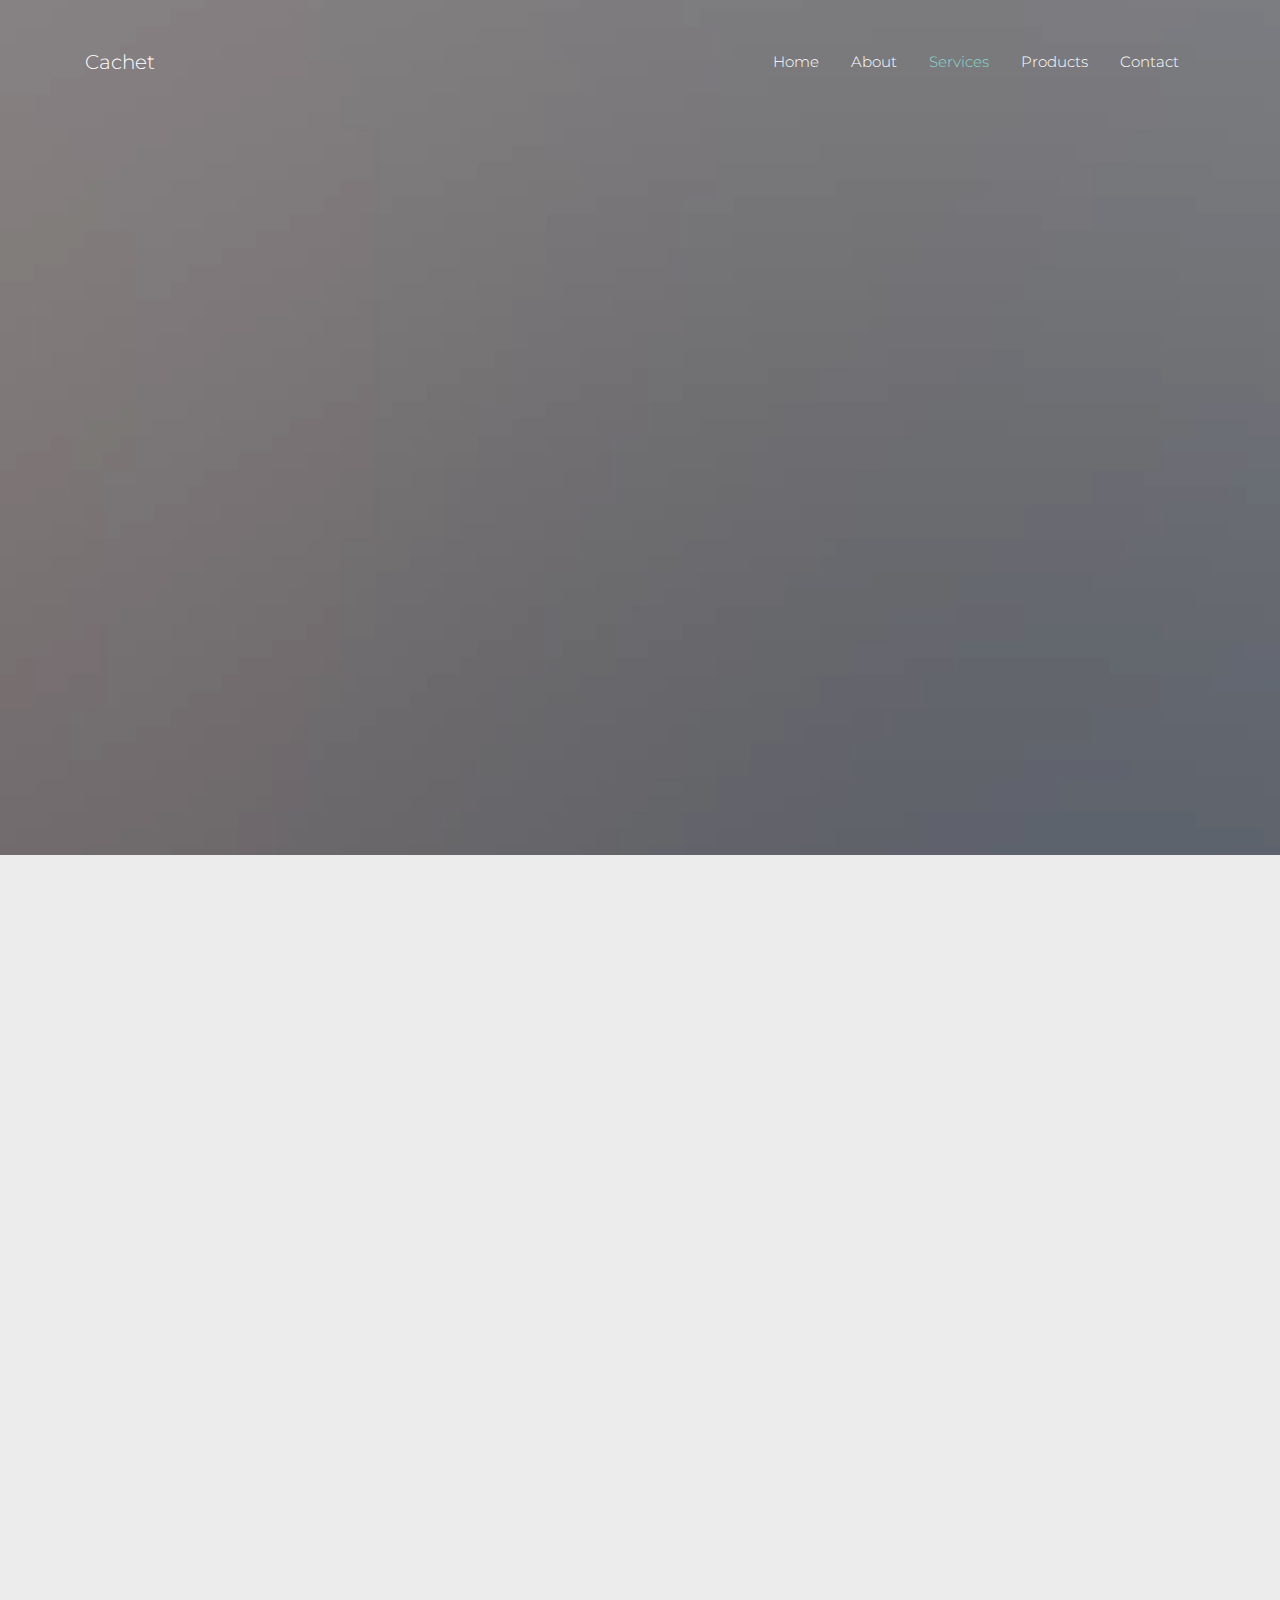
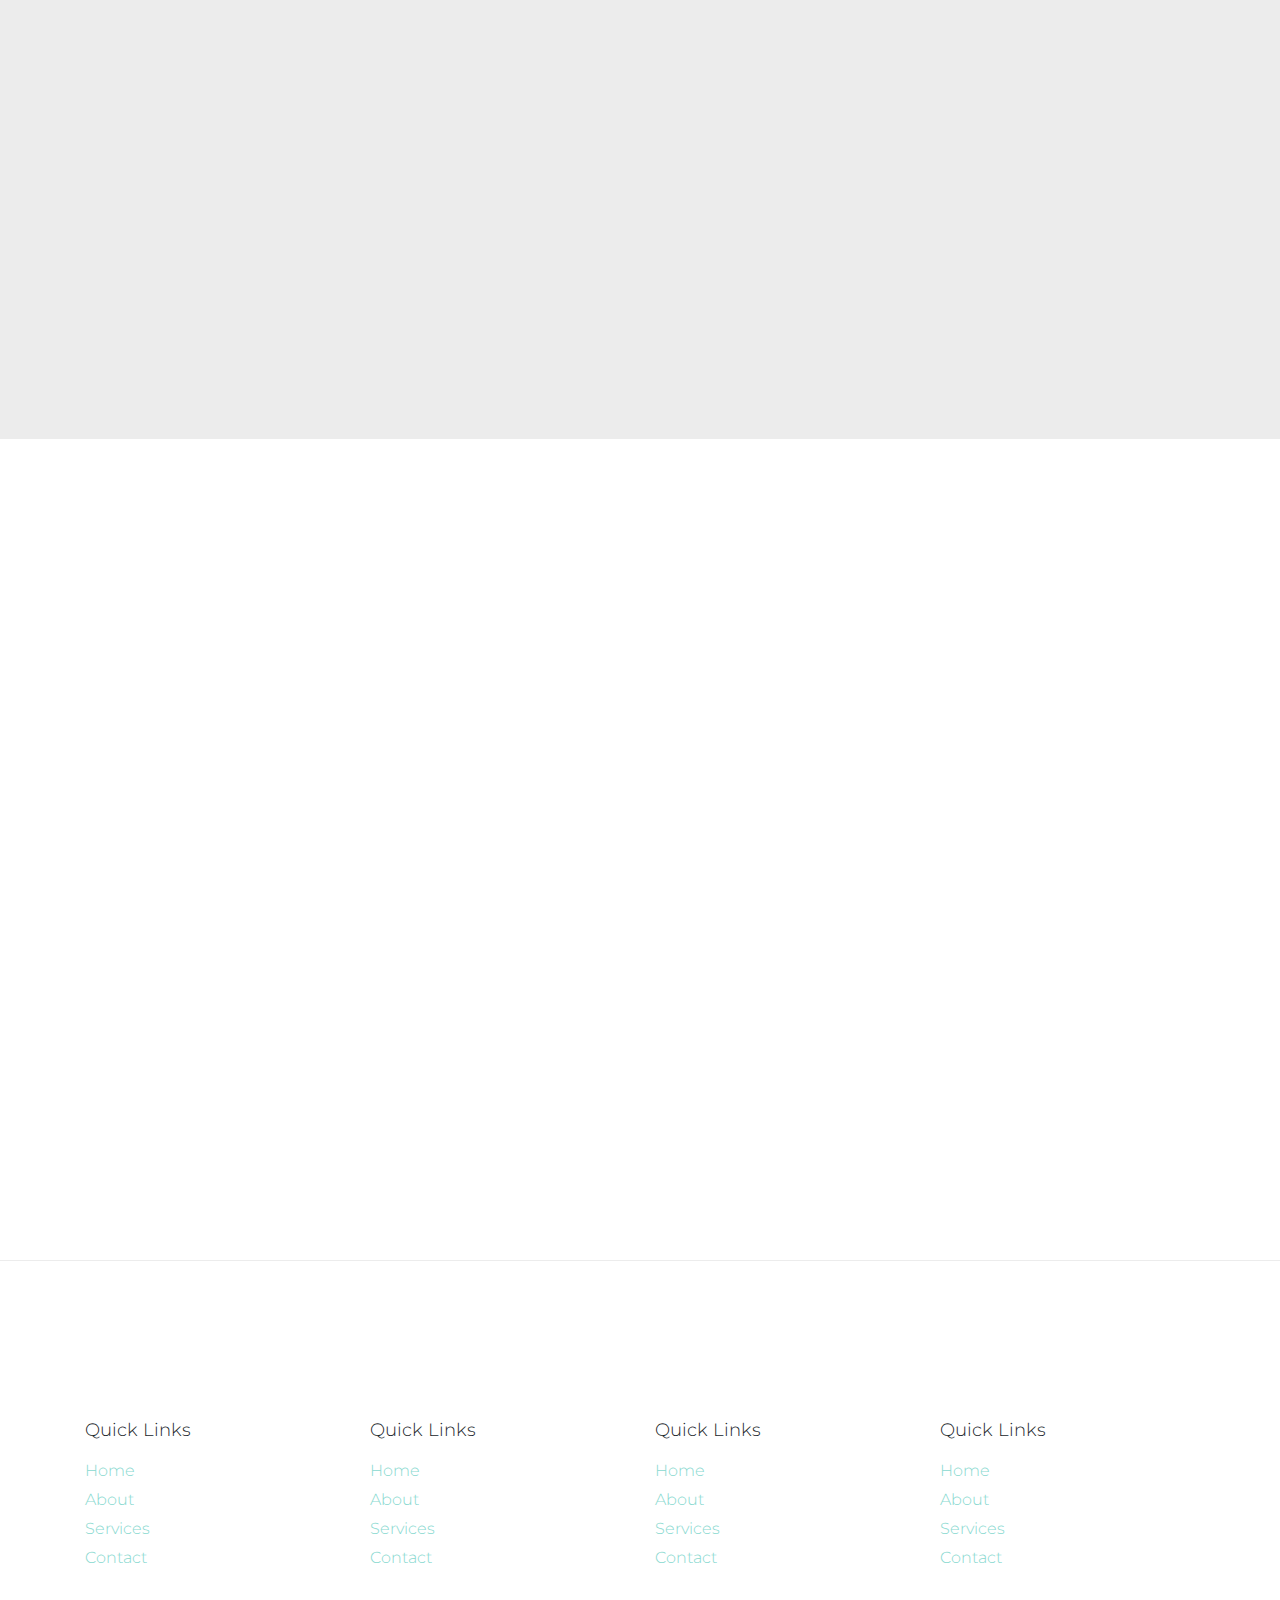
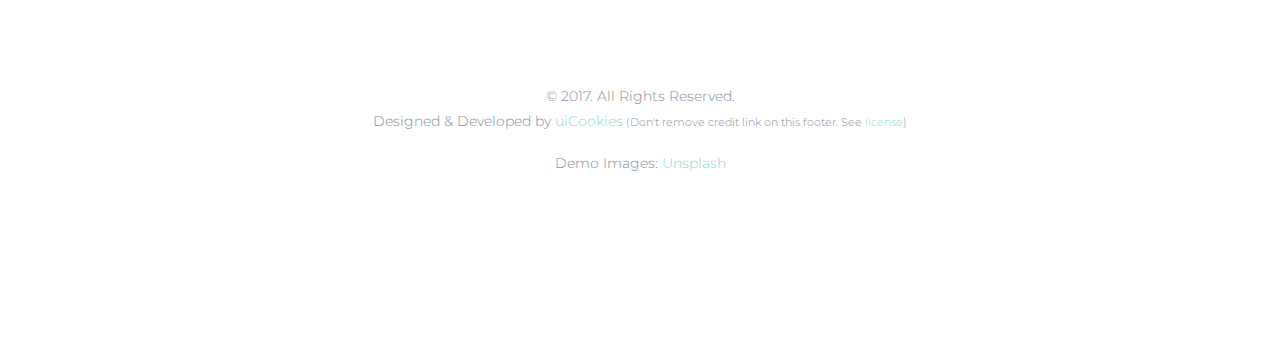
<file: cachet/services.html>
<!DOCTYPE html>
<html lang="en">
  <head>
      
    <meta charset="utf-8">
    <meta name="viewport" content="width=device-width, initial-scale=1, shrink-to-fit=no">

    <title>Cachet &mdash; Free HTML5 Bootstrap 4 Theme by uicookies.com</title>
    <meta name="description" content="Free Bootstrap 4 Theme by uicookies.com">
    <meta name="keywords" content="free website templates, free bootstrap themes, free template, free bootstrap, free website template">
    
    <link href="https://fonts.googleapis.com/css?family=Crimson+Text:400,400i,600|Montserrat:200,300,400" rel="stylesheet">

    <link rel="stylesheet" href="assets/css/bootstrap/bootstrap.css">
    <link rel="stylesheet" href="assets/css/animate.css">
    <link rel="stylesheet" href="assets/fonts/ionicons/css/ionicons.min.css">

    <link rel="stylesheet" href="assets/fonts/fontawesome/css/font-awesome.min.css">
    <link rel="stylesheet" href="assets/css/slick.css">
    <link rel="stylesheet" href="assets/css/slick-theme.css">

    <link rel="stylesheet" href="assets/css/helpers.css">
    <link rel="stylesheet" href="assets/css/style.css">

  </head>
  <body>
  

    <nav class="navbar navbar-expand-lg navbar-dark probootstrap_navbar probootstrap_scrolled-light" id="probootstrap-navbar">
      <div class="container">
        <a class="navbar-brand" href="/">Cachet</a>
        <button class="navbar-toggler" type="button" data-toggle="collapse" data-target="#probootstrap-menu" aria-controls="probootstrap-menu" aria-expanded="false" aria-label="Toggle navigation">
          <span><i class="ion-navicon"></i></span>
        </button>
        <div class="collapse navbar-collapse" id="probootstrap-menu">
          <ul class="navbar-nav ml-auto">
            <li class="nav-item"><a class="nav-link" href="index.html">Home</a></li>
            <li class="nav-item"><a class="nav-link" href="about.html">About</a></li>
            <li class="nav-item active"><a class="nav-link" href="services.html">Services</a></li>
            <li class="nav-item"><a class="nav-link" href="products.html">Products</a></li>
            <li class="nav-item"><a class="nav-link" href="contact.html">Contact</a></li>
          </ul>
        </div>
      </div>
    </nav>
    <!-- END nav -->

    <section class="probootstrap_cover_v3 overflow-hidden relative text-center" style="background-image: url('assets/images/img_4.jpg');" id="section-home">
      <div class="overlay"></div>
      <div class="container">
        <div class="row align-items-center justify-content-center">
          <div class="col-md">
            <h2 class="heading mb-2 probootstrap-animate">Services</h2>
            <p class="lead mb-5  probootstrap-animate">Another free template by uicookies.com Under License CC 3.0</p>
            <p class="probootstrap-animate">
              <a  href="https://uicookies.com/" target="_blank" role="button" class="btn btn-primary p-3 mr-3 pl-5 pr-5 text-uppercase d-lg-inline d-md-inline d-sm-block d-block mb-3">Get The App</a> 
              <a href="#" class="text-white text-uppercase">Watch The Video</a> 
            </p>
          </div> 
        </div>
      </div>
      <div class="scroll-wrap js-scroll-wrap probootstrap-animate">
        <a href="#section-feature" class="text-white probootstrap_font-24 smoothscroll"><i class="ion-chevron-down"></i></a>
      </div>
    </section>
    <!-- END section -->
    

    <section class="probootstrap_section bg-light" id="section-services">
      <div class="container">
        
        <div class="row">
          <div class="col-md-4 col-sm-6 probootstrap-animate">
            <div class="media d-block probootstrap_feature-v1 text-center">
              <div class="probootstrap_icon"><i class="ion-ios-bookmarks-outline text-secondary"></i></div>
              <div class="media-body">
                <h5 class="mt-0 mb-3 heading">Free Bootstrap 4</h5>
                <p class="probootstrap_font-14 text-sans-serif">Far far away, behind the word mountains, far from the countries Vokalia and Consonantia, there live the blind texts.</p>
                <p class="text-sans-serif probootstrap_font-14 mb-0"><a href="#">Read More</a></p>
              </div>
            </div>
          </div>
          <div class="col-md-4 col-sm-6 probootstrap-animate">
            <div class="media d-block probootstrap_feature-v1 text-center">
              <div class="probootstrap_icon"><i class="ion-ios-speedometer-outline text-secondary"></i></div>
              <div class="media-body">
                <h5 class="mt-0 mb-3 heading">Fast Loading</h5>
                <p class="probootstrap_font-14 text-sans-serif">Far far away, behind the word mountains, far from the countries Vokalia and Consonantia, there live the blind texts.</p>
                <p class="text-sans-serif probootstrap_font-14 mb-0"><a href="#">Read More</a></p>
              </div>
            </div>
          </div>
          <div class="col-md-4 col-sm-6 probootstrap-animate">
            <div class="media d-block probootstrap_feature-v1 text-center">
              <div class="probootstrap_icon"><i class="ion-ios-infinite-outline text-secondary"></i></div>
              <div class="media-body">
                <h5 class="mt-0 mb-3 heading">Unlimited Possibilities</h5>
                <p class="probootstrap_font-14 text-sans-serif">Far far away, behind the word mountains, far from the countries Vokalia and Consonantia, there live the blind texts.</p>
                <p class="text-sans-serif probootstrap_font-14 mb-0"><a href="#">Read More</a></p>
              </div>
            </div>
          </div>

          <div class="col-md-4 col-sm-6 probootstrap-animate">
            <div class="media d-block probootstrap_feature-v1 text-center">
              <div class="probootstrap_icon"><i class="ion-ios-location-outline text-secondary"></i></div>
              <div class="media-body">
                <h5 class="mt-0 mb-3 heading">Locate</h5>
                <p class="probootstrap_font-14 text-sans-serif">Far far away, behind the word mountains, far from the countries Vokalia and Consonantia, there live the blind texts.</p>
                <p class="text-sans-serif probootstrap_font-14 mb-0"><a href="#">Read More</a></p>
              </div>
            </div>
          </div>
          <div class="col-md-4 col-sm-6 probootstrap-animate">
            <div class="media d-block probootstrap_feature-v1 text-center">
              <div class="probootstrap_icon"><i class="ion-ios-locked-outline text-secondary"></i></div>
              <div class="media-body">
                <h5 class="mt-0 mb-3 heading">Security</h5>
                <p class="probootstrap_font-14 text-sans-serif">Far far away, behind the word mountains, far from the countries Vokalia and Consonantia, there live the blind texts.</p>
                <p class="text-sans-serif probootstrap_font-14 mb-0"><a href="#">Read More</a></p>
              </div>
            </div>
          </div>
          <div class="col-md-4 col-sm-6 probootstrap-animate">
            <div class="media d-block probootstrap_feature-v1 text-center">
              <div class="probootstrap_icon"><i class="ion-ios-lightbulb-outline text-secondary"></i></div>
              <div class="media-body">
                <h5 class="mt-0 mb-3 heading">New Ideas</h5>
                <p class="probootstrap_font-14 text-sans-serif">Far far away, behind the word mountains, far from the countries Vokalia and Consonantia, there live the blind texts.</p>
                <p class="text-sans-serif probootstrap_font-14 mb-0"><a href="#">Read More</a></p>
              </div>
            </div>
          </div>


        </div>
      </div>
    </section>
    <!-- END section -->
    


    

    <section class="probootstrap_section" id="section-feature">
      <div class="container">
        <div class="row justify-content-center mb-5">
          <div class="col-md-6 text-center mb-5 probootstrap-animate">
            <h2>The Features</h2>
          </div>
        </div>
        <div class="row">
          
          <div class="col-md-3 col-sm-6 probootstrap-animate">
            <div class="media d-block text-center probootstrap-media">
              <img class="mr-0 mb-3 w-50 img-fluid rounded-circle" src="assets/images/img_1.jpg" alt="Generic placeholder image">
              <div class="media-body">
                <h5 class="mt-3">Video Background</h5>
                <p class="probootstrap_font-14">Far far away, behind the word mountains, far from the countries Vokalia and Consonantia, there live the blind texts.</p>
                <p class="read-more"><a href="#"><span class="ion-ios-arrow-thin-right probootstrap_font-30"></span></a></p>
              </div>
            </div>
          </div>
          <div class="col-md-3 col-sm-6 probootstrap-animate">
            <div class="media d-block text-center probootstrap-media">
              <img class="mr-0 mb-3 w-50 img-fluid rounded-circle" src="assets/images/img_2.jpg" alt="Generic placeholder image">
              <div class="media-body">
                <h5 class="mt-3">Popup Image</h5>
                <p class="probootstrap_font-14">Far far away, behind the word mountains, far from the countries Vokalia and Consonantia, there live the blind texts.</p>
                <p class="read-more"><a href="#"><span class="ion-ios-arrow-thin-right probootstrap_font-30"></span></a></p>
              </div>
            </div>
          </div>
          <div class="col-md-3 col-sm-6 probootstrap-animate">
            <div class="media d-block text-center probootstrap-media">
              <img class="mr-0 mb-3 w-50 img-fluid rounded-circle" src="assets/images/img_3.jpg" alt="Generic placeholder image">
              <div class="media-body">
                <h5 class="mt-3">Testimonial</h5>
                <p class="probootstrap_font-14">Far far away, behind the word mountains, far from the countries Vokalia and Consonantia, there live the blind texts.</p>
                <p class="read-more"><a href="#"><span class="ion-ios-arrow-thin-right probootstrap_font-30"></span></a></p>
              </div>
            </div>
          </div>
          <div class="col-md-3 col-sm-6 probootstrap-animate">
            <div class="media d-block text-center probootstrap-media">
              <img class="mr-0 mb-3 w-50 img-fluid rounded-circle" src="assets/images/img_4.jpg" alt="Generic placeholder image">
              <div class="media-body">
                <h5 class="mt-3">Table Pricing</h5>
                <p class="probootstrap_font-14">Far far away, behind the word mountains, far from the countries Vokalia and Consonantia, there live the blind texts.</p>
                <p class="read-more"><a href="#"><span class="ion-ios-arrow-thin-right probootstrap_font-30"></span></a></p>
              </div>
            </div>
          </div>

        </div>
      </div>
    </section>
    <!-- END section -->

    <footer class="probootstrap_section probootstrap-border-top">
      <div class="container">
        <div class="row mb-5">
          <div class="col-md-3">
            <h3 class="probootstrap_font-18 mb-3">Quick Links</h3>
            <ul class="list-unstyled">
              <li><a href="#">Home</a></li>
              <li><a href="#">About</a></li>
              <li><a href="#">Services</a></li>
              <li><a href="#">Contact</a></li>
            </ul>
          </div>
          <div class="col-md-3">
            <h3 class="probootstrap_font-18 mb-3">Quick Links</h3>
            <ul class="list-unstyled">
              <li><a href="#">Home</a></li>
              <li><a href="#">About</a></li>
              <li><a href="#">Services</a></li>
              <li><a href="#">Contact</a></li>
            </ul>
          </div>
          <div class="col-md-3">
            <h3 class="probootstrap_font-18 mb-3">Quick Links</h3>
            <ul class="list-unstyled">
              <li><a href="#">Home</a></li>
              <li><a href="#">About</a></li>
              <li><a href="#">Services</a></li>
              <li><a href="#">Contact</a></li>
            </ul>
          </div>
          <div class="col-md-3">
            <h3 class="probootstrap_font-18 mb-3">Quick Links</h3>
            <ul class="list-unstyled">
              <li><a href="#">Home</a></li>
              <li><a href="#">About</a></li>
              <li><a href="#">Services</a></li>
              <li><a href="#">Contact</a></li>
            </ul>
          </div>
        </div>
        <div class="row pt-5">
          <div class="col-md-12 text-center">
            <p class="probootstrap_font-14">&copy; 2017. All Rights Reserved. <br> Designed &amp; Developed by <a href="https://uicookies.com/" target="_blank">uiCookies</a><small> (Don't remove credit link on this footer. See <a href="https://uicookies.com/license/">license</a>)</small></p>
            <p class="probootstrap_font-14">Demo Images: <a href="https://unsplash.com/" target="_blank">Unsplash</a></p>
          </div>
        </div>
      </div>
    </footer>

    
    <script src="assets/js/jquery.min.js"></script>
    
    <script src="assets/js/popper.min.js"></script>
    <script src="assets/js/bootstrap.min.js"></script>
    <script src="assets/js/slick.min.js"></script>
    <script src="assets/js/jquery.mb.YTPlayer.min.js"></script>

    <script src="assets/js/jquery.waypoints.min.js"></script>
    <script src="assets/js/jquery.easing.1.3.js"></script>

    <script src="assets/js/main.js"></script>

  </body>
</html>
</file>
<file: cachet/assets/css/style.css>
@import url(http://fonts.googleapis.com/css?family=Roboto);

/****** LOGIN MODAL ******/
.loginmodal-container {
  padding: 30px;
  max-width: 350px;
  width: 100% !important;
  background-color: #F7F7F7;
  margin: 0 auto;
  border-radius: 2px;
  box-shadow: 0px 2px 2px rgba(0, 0, 0, 0.3);
  overflow: hidden;
  font-family: roboto;
}

.loginmodal-container h1 {
  text-align: center;
  font-size: 1.8em;
  font-family: roboto;
}

.loginmodal-container input[type=submit] {
  width: 100%;
  display: block;
  margin-bottom: 10px;
  position: relative;
}

.loginmodal-container input[type=text], input[type=password] {
  height: 44px;
  font-size: 16px;
  width: 100%;
  margin-bottom: 10px;
  -webkit-appearance: none;
  background: #fff;
  border: 1px solid #d9d9d9;
  border-top: 1px solid #c0c0c0;
  /* border-radius: 2px; */
  padding: 0 8px;
  box-sizing: border-box;
  -moz-box-sizing: border-box;
}

.loginmodal-container input[type=text]:hover, input[type=password]:hover {
  border: 1px solid #b9b9b9;
  border-top: 1px solid #a0a0a0;
  -moz-box-shadow: inset 0 1px 2px rgba(0,0,0,0.1);
  -webkit-box-shadow: inset 0 1px 2px rgba(0,0,0,0.1);
  box-shadow: inset 0 1px 2px rgba(0,0,0,0.1);
}

.loginmodal {
  text-align: center;
  font-size: 14px;
  font-family: 'Arial', sans-serif;
  font-weight: 700;
  height: 36px;
  padding: 0 8px;
/* border-radius: 3px; */
/* -webkit-user-select: none;
  user-select: none; */
}

.loginmodal-submit {
  /* border: 1px solid #3079ed; */
  border: 0px;
  color: #fff;
  text-shadow: 0 1px rgba(0,0,0,0.1); 
  background-color: #4d90fe;
  padding: 17px 0px;
  font-family: roboto;
  font-size: 14px;
  /* background-image: -webkit-gradient(linear, 0 0, 0 100%,   from(#4d90fe), to(#4787ed)); */
}

.loginmodal-submit:hover {
  /* border: 1px solid #2f5bb7; */
  border: 0px;
  text-shadow: 0 1px rgba(0,0,0,0.3);
  background-color: #357ae8;
  /* background-image: -webkit-gradient(linear, 0 0, 0 100%,   from(#4d90fe), to(#357ae8)); */
}

.loginmodal-container a {
  text-decoration: none;
  color: #666;
  font-weight: 400;
  text-align: center;
  display: inline-block;
  opacity: 0.6;
  transition: opacity ease 0.5s;
} 

.login-help{
  font-size: 12px;
}
@font-face {
  font-family: "Ionicons";
  src: url("../fonts/ionicons/fonts/ionicons.eot?v=2.0.0");
  src: url("../fonts/ionicons/fonts/ionicons.eot?v=2.0.0#iefix") format("embedded-opentype"), url("../fonts/ionicons/fonts/ionicons.ttf?v=2.0.0") format("truetype"), url("../fonts/ionicons/fonts/ionicons.woff?v=2.0.0") format("woff"), url("../fonts/ionicons/fonts/ionicons.svg?v=2.0.0#Ionicons") format("svg");
  font-weight: normal;
  font-style: normal; }

@font-face {
  font-family: 'FontAwesome';
  src: url("../fonts/fontawesome/fonts/fontawesome-webfont.eot?v=4.7.0");
  src: url("../fonts/fontawesome/fonts/fontawesome-webfont.eot?#iefix&v=4.7.0") format("embedded-opentype"), url("../fonts/fontawesome/fonts/fontawesome-webfont.woff2?v=4.7.0") format("woff2"), url("../fonts/fontawesome/fonts/fontawesome-webfont.woff?v=4.7.0") format("woff"), url("../fonts/fontawesome/fonts/fontawesome-webfont.ttf?v=4.7.0") format("truetype"), url("../fonts/fontawesome/fonts/fontawesome-webfont.svg?v=4.7.0#fontawesomeregular") format("svg");
  font-weight: normal;
  font-style: normal; }

.mouse-wrap, .scroll-wrap {
  position: absolute;
  bottom: 50px;
  z-index: 3;
  left: 50%;
  -webkit-transform: translateX(-50%);
  -ms-transform: translateX(-50%);
  transform: translateX(-50%); }
  .mouse-wrap.left, .scroll-wrap.left {
    left: 30px;
    -webkit-transform: translateX(0%);
    -ms-transform: translateX(0%);
    transform: translateX(0%); }

.mouse {
  width: 30px;
  height: 50px;
  border-radius: 20px;
  border: 2px solid #212529;
  position: absolute;
  top: calc(50% - 30px);
  left: calc(50% - 20px); }

.mouse:before, .mouse:after {
  content: "";
  display: block;
  position: absolute; }

/* Second */
.m-1:before {
  width: 6px;
  height: 6px;
  border-radius: 50%;
  top: 10px;
  left: calc(50% - 3px);
  background: #212529;
  -webkit-animation: m-1-ball 2s cubic-bezier(0.215, 0.61, 0.355, 1) infinite;
  animation: m-1-ball 2s cubic-bezier(0.215, 0.61, 0.355, 1) infinite; }

@-webkit-keyframes m-1-ball {
  0%, 65%, 100% {
    opacity: 0; }
  10%, 40% {
    opacity: 1; }
  0% {
    -webkit-transform: translateY(5px) scale(0.7);
    transform: translateY(5px) scale(0.7); }
  5% {
    -webkit-transform: scale(0.7);
    transform: scale(0.7); }
  15%, 100% {
    -webkit-transform: scale(1);
    transform: scale(1); }
  45%, 65% {
    -webkit-transform: translateY(24px) scale(0.7);
    transform: translateY(24px) scale(0.7); } }

@keyframes m-1-ball {
  0%, 65%, 100% {
    opacity: 0; }
  10%, 40% {
    opacity: 1; }
  0% {
    -webkit-transform: translateY(5px) scale(0.7);
    transform: translateY(5px) scale(0.7); }
  5% {
    -webkit-transform: scale(0.7);
    transform: scale(0.7); }
  15%, 100% {
    -webkit-transform: scale(1);
    transform: scale(1); }
  45%, 65% {
    -webkit-transform: translateY(24px) scale(0.7);
    transform: translateY(24px) scale(0.7); } }

.scroll-wrap {
  -webkit-transition: .3s all ease-out;
  -o-transition: .3s all ease-out;
  transition: .3s all ease-out;
  bottom: 50px;
  opacity: 1;
  visibility: visible; }
  .scroll-wrap.sleep {
    bottom: 0;
    opacity: 0;
    visibility: hidden; }

.testimonial_v1 img {
  height: 80px; }

.testimonial_v1 .heading {
  color: #495057;
  font-size: 18px; }

.testimonial_v1 .subheading {
  color: rgba(0, 0, 0, 0.4); }

.testimonial_v1 blockquote {
  font-family: "Crimson Text", Georgia, "Times New Roman", Times, serif;
  line-height: 1.7;
  color: #495057; }

.testimonial_v1.probootstrap_quote_v1 .media-body {
  position: relative;
  margin-top: 40px; }

.testimonial_v1.probootstrap_quote_v1 .quote {
  font-size: 100px;
  font-family: "Crimson Text", Georgia, "Times New Roman", Times, serif;
  color: #adb5bd;
  line-height: 0;
  position: absolute;
  left: 50%;
  top: 0;
  -webkit-transform: translateX(-50%);
  -ms-transform: translateX(-50%);
  transform: translateX(-50%); }

.testimonial_v1.probootstrap_quote_v2 .media-body {
  position: relative; }

.testimonial_v1.probootstrap_quote_v2 .quote {
  font-size: 150px;
  font-family: "Crimson Text", Georgia, "Times New Roman", Times, serif;
  color: #dee2e6;
  line-height: 0;
  top: 40px;
  position: absolute;
  left: 0%;
  z-index: -1; }

.testimonial_v2 .probootstrap_media-header img {
  height: 70px; }

.testimonial_v2 .probootstrap_media-header .heading {
  font-size: 18px; }

.testimonial_v2 .probootstrap_media-header .heading, .testimonial_v2 .probootstrap_media-header .subheading {
  display: block;
  margin-bottom: 0; }

.testimonial_v2 blockquote {
  font-family: "Crimson Text", Georgia, "Times New Roman", Times, serif;
  font-style: italic;
  font-size: 18px;
  line-height: 1.7;
  color: #495057; }

.probootstrap_slide_testimonial_sync_v1 .probootstrap_slider_content .slick-slide {
  padding-top: 40px;
  padding-bottom: 40px;
  font-size: 30px;
  line-height: 1; }
  .probootstrap_slide_testimonial_sync_v1 .probootstrap_slider_content .slick-slide blockquote {
    margin-bottom: 40px; }
  .probootstrap_slide_testimonial_sync_v1 .probootstrap_slider_content .slick-slide img {
    height: 170px; }
  .probootstrap_slide_testimonial_sync_v1 .probootstrap_slider_content .slick-slide .heading {
    font-size: 18px;
    margin-bottom: 0; }
  .probootstrap_slide_testimonial_sync_v1 .probootstrap_slider_content .slick-slide .subheading {
    font-size: 16px; }

.probootstrap_slide_testimonial_sync_v1 .probootstrap_slider_nav {
  width: 250px;
  margin: 0 auto; }
  .probootstrap_slide_testimonial_sync_v1 .probootstrap_slider_nav .author {
    cursor: pointer;
    padding-top: 10px;
    padding-bottom: 10px;
    margin: 0px 10px;
    -webkit-transition: .3s all ease-in;
    -o-transition: .3s all ease-in;
    transition: .3s all ease-in; }
    .probootstrap_slide_testimonial_sync_v1 .probootstrap_slider_nav .author.slick-current {
      -webkit-transform: scale(1.2);
      -ms-transform: scale(1.2);
      transform: scale(1.2); }

.probootstrap_pricing_v1 {
  margin-bottom: 50px; }
  .probootstrap_pricing_v1 .price {
    font-size: 50px;
    color: #89D9D0; }
    .probootstrap_pricing_v1 .price sup {
      font-size: 20px;
      top: -1em; }
    .probootstrap_pricing_v1 .price span {
      font-size: 20px;
      color: #adb5bd; }

.probootstrap_feature-v1,
.probootstrap_feature-v2 {
  margin-bottom: 30px;
  /* circle with border */ }
  .probootstrap_feature-v1 .probootstrap_icon i,
  .probootstrap_feature-v2 .probootstrap_icon i {
    font-size: 70px; }
  .probootstrap_feature-v1 .media-body,
  .probootstrap_feature-v2 .media-body {
    font-family: "Crimson Text", Georgia, "Times New Roman", Times, serif;
    font-size: 18px;
    color: #868e96; }
    .probootstrap_feature-v1 .media-body .heading,
    .probootstrap_feature-v2 .media-body .heading {
      font-size: 20px;
      font-family: "Montserrat", Arial, sans-serif; }
  .probootstrap_feature-v1.probootstrap_feature-circle,
  .probootstrap_feature-v2.probootstrap_feature-circle {
    /* circle with background color */ }
    .probootstrap_feature-v1.probootstrap_feature-circle .probootstrap_icon,
    .probootstrap_feature-v2.probootstrap_feature-circle .probootstrap_icon {
      line-height: 0;
      border-radius: 50%;
      width: 80px;
      height: 80px;
      position: relative;
      border: 1px solid #dee2e6;
      margin-bottom: 30px; }
      .probootstrap_feature-v1.probootstrap_feature-circle .probootstrap_icon i,
      .probootstrap_feature-v2.probootstrap_feature-circle .probootstrap_icon i {
        line-height: 0;
        font-size: 45px;
        position: absolute;
        top: 50%;
        left: 50%;
        -webkit-transform: translateX(-50%) translateY(-50%);
        -ms-transform: translateX(-50%) translateY(-50%);
        transform: translateX(-50%) translateY(-50%); }
    .probootstrap_feature-v1.probootstrap_feature-circle.probootstrap_feature-colored .probootstrap_icon,
    .probootstrap_feature-v2.probootstrap_feature-circle.probootstrap_feature-colored .probootstrap_icon {
      border: none;
      background: #89D9D0; }
      .probootstrap_feature-v1.probootstrap_feature-circle.probootstrap_feature-colored .probootstrap_icon i,
      .probootstrap_feature-v2.probootstrap_feature-circle.probootstrap_feature-colored .probootstrap_icon i {
        color: #fff; }

.probootstrap_feature-v2 .probootstrap_icon {
  line-height: 0;
  position: relative;
  text-align: center; }
  .probootstrap_feature-v2 .probootstrap_icon i {
    font-size: 36px;
    margin: 0 auto; }

.probootstrap_list_v1 li {
  margin-bottom: 7px; }
  .probootstrap_list_v1 li span {
    line-height: 0;
    margin-right: 7px;
    color: #89D9D0; }
    .probootstrap_list_v1 li span i {
      line-height: 0; }
      .probootstrap_list_v1 li span i:before {
        line-height: 0; }

.probootstrap_team_v1 {
  margin-bottom: 50px; }
  @media (max-width: 991px) {
    .probootstrap_team_v1 {
      text-align: center; } }
  .probootstrap_team_v1 img {
    height: 200px; }
    @media (max-width: 991px) {
      .probootstrap_team_v1 img {
        margin: 0 auto; } }
  .probootstrap_team_v1 .heading {
    color: #000;
    font-size: 24px; }
  .probootstrap_team_v1 .subheading {
    color: #adb5bd; }

.probootstrap_sm_py_cover,
.probootstrap_md_py_cover,
.probootstrap_lg_py_cover,
.probootstrap_xl_py_cover {
  position: relative;
  padding: 6em 0; }
  @media (max-width: 767px) {
    .probootstrap_sm_py_cover,
    .probootstrap_md_py_cover,
    .probootstrap_lg_py_cover,
    .probootstrap_xl_py_cover {
      height: inherit;
      text-align: center !important;
      padding: 6em 0; } }
  .probootstrap_sm_py_cover > .container,
  .probootstrap_md_py_cover > .container,
  .probootstrap_lg_py_cover > .container,
  .probootstrap_xl_py_cover > .container {
    position: relative; }
    .probootstrap_sm_py_cover > .container > .row,
    .probootstrap_md_py_cover > .container > .row,
    .probootstrap_lg_py_cover > .container > .row,
    .probootstrap_xl_py_cover > .container > .row {
      padding: 6em 0; }
      @media (max-width: 767px) {
        .probootstrap_sm_py_cover > .container > .row,
        .probootstrap_md_py_cover > .container > .row,
        .probootstrap_lg_py_cover > .container > .row,
        .probootstrap_xl_py_cover > .container > .row {
          height: inherit;
          padding: 6em 0; } }
  .probootstrap_sm_py_cover .heading,
  .probootstrap_md_py_cover .heading,
  .probootstrap_lg_py_cover .heading,
  .probootstrap_xl_py_cover .heading {
    font-size: 62px;
    color: white;
    font-weight: 300;
    margin-top: 20px;
    margin-bottom: 0px; }
    @media (max-width: 767px) {
      .probootstrap_sm_py_cover .heading,
      .probootstrap_md_py_cover .heading,
      .probootstrap_lg_py_cover .heading,
      .probootstrap_xl_py_cover .heading {
        font-size: 42px; } }
  .probootstrap_sm_py_cover .sub-heading,
  .probootstrap_md_py_cover .sub-heading,
  .probootstrap_lg_py_cover .sub-heading,
  .probootstrap_xl_py_cover .sub-heading {
    font-size: 20px;
    color: rgba(255, 255, 255, 0.8);
    max-width: 600px;
    float: left; }
  .probootstrap_sm_py_cover.text-center .sub-heading,
  .probootstrap_md_py_cover.text-center .sub-heading,
  .probootstrap_lg_py_cover.text-center .sub-heading,
  .probootstrap_xl_py_cover.text-center .sub-heading {
    margin: 0 auto;
    float: none; }
  .probootstrap_sm_py_cover.text-right .sub-heading,
  .probootstrap_md_py_cover.text-right .sub-heading,
  .probootstrap_lg_py_cover.text-right .sub-heading,
  .probootstrap_xl_py_cover.text-right .sub-heading {
    float: right; }
  .probootstrap_sm_py_cover.text-left .sub-heading,
  .probootstrap_md_py_cover.text-left .sub-heading,
  .probootstrap_lg_py_cover.text-left .sub-heading,
  .probootstrap_xl_py_cover.text-left .sub-heading {
    float: left; }

.probootstrap_sm_py_cover {
  padding: 3em 0; }
  @media (max-width: 767px) {
    .probootstrap_sm_py_cover {
      height: inherit;
      text-align: center !important;
      padding: 3em 0; } }
  .probootstrap_sm_py_cover > .container {
    position: relative; }
    .probootstrap_sm_py_cover > .container > .row {
      padding: 3em 0; }
      @media (max-width: 767px) {
        .probootstrap_sm_py_cover > .container > .row {
          height: inherit;
          padding: 3em 0; } }

.probootstrap_lg_py_cover {
  padding: 8em 0; }
  @media (max-width: 767px) {
    .probootstrap_lg_py_cover {
      height: inherit;
      text-align: center !important;
      padding: 8em 0; } }
  .probootstrap_lg_py_cover > .container {
    position: relative; }
    .probootstrap_lg_py_cover > .container > .row {
      padding: 4em 0; }
      @media (max-width: 767px) {
        .probootstrap_lg_py_cover > .container > .row {
          height: inherit;
          padding: 4em 0; } }

.probootstrap_xl_py_cover {
  padding: 10em 0; }
  @media (max-width: 767px) {
    .probootstrap_xl_py_cover {
      height: inherit;
      text-align: center !important;
      padding: 10em 0; } }
  .probootstrap_xl_py_cover > .container {
    position: relative; }
    .probootstrap_xl_py_cover > .container > .row {
      padding: 7em 0; }
      @media (max-width: 767px) {
        .probootstrap_xl_py_cover > .container > .row {
          height: inherit;
          padding: 7em 0; } }

.probootstrap_cover,
.probootstrap_cover_v1,
.probootstrap_cover_v2,
.probootstrap_cover_v3,
.probootstrap_cover_v4 {
  position: relative;
  height: 95vh; }
  @media (max-width: 767px) {
    .probootstrap_cover,
    .probootstrap_cover_v1,
    .probootstrap_cover_v2,
    .probootstrap_cover_v3,
    .probootstrap_cover_v4 {
      height: inherit;
      text-align: center !important;
      padding: 6em 0; } }
  .probootstrap_cover > .container,
  .probootstrap_cover_v1 > .container,
  .probootstrap_cover_v2 > .container,
  .probootstrap_cover_v3 > .container,
  .probootstrap_cover_v4 > .container {
    position: relative; }
    .probootstrap_cover > .container > .row,
    .probootstrap_cover_v1 > .container > .row,
    .probootstrap_cover_v2 > .container > .row,
    .probootstrap_cover_v3 > .container > .row,
    .probootstrap_cover_v4 > .container > .row {
      height: 95vh; }
      @media (max-width: 767px) {
        .probootstrap_cover > .container > .row,
        .probootstrap_cover_v1 > .container > .row,
        .probootstrap_cover_v2 > .container > .row,
        .probootstrap_cover_v3 > .container > .row,
        .probootstrap_cover_v4 > .container > .row {
          height: inherit;
          padding: 6em 0; } }
  .probootstrap_cover .play,
  .probootstrap_cover_v1 .play,
  .probootstrap_cover_v2 .play,
  .probootstrap_cover_v3 .play,
  .probootstrap_cover_v4 .play {
    width: 80px;
    height: 80px;
    display: inline-block;
    position: relative;
    border: 2px solid rgba(255, 255, 255, 0.2);
    border-radius: 50%;
    color: white;
    -webkit-transition: .25s all ease-out;
    -o-transition: .25s all ease-out;
    transition: .25s all ease-out; }
    .probootstrap_cover .play:hover,
    .probootstrap_cover_v1 .play:hover,
    .probootstrap_cover_v2 .play:hover,
    .probootstrap_cover_v3 .play:hover,
    .probootstrap_cover_v4 .play:hover {
      -webkit-transform: scale(1.2);
      -ms-transform: scale(1.2);
      transform: scale(1.2);
      border: 2px solid white; }
    .probootstrap_cover .play:active, .probootstrap_cover .play:focus,
    .probootstrap_cover_v1 .play:active,
    .probootstrap_cover_v1 .play:focus,
    .probootstrap_cover_v2 .play:active,
    .probootstrap_cover_v2 .play:focus,
    .probootstrap_cover_v3 .play:active,
    .probootstrap_cover_v3 .play:focus,
    .probootstrap_cover_v4 .play:active,
    .probootstrap_cover_v4 .play:focus {
      outline: none; }
    .probootstrap_cover .play i,
    .probootstrap_cover_v1 .play i,
    .probootstrap_cover_v2 .play i,
    .probootstrap_cover_v3 .play i,
    .probootstrap_cover_v4 .play i {
      font-size: 50px;
      position: absolute;
      top: 50%;
      left: 55%;
      -webkit-transform: translateX(-50%) translateY(-50%);
      -ms-transform: translateX(-50%) translateY(-50%);
      transform: translateX(-50%) translateY(-50%); }
  .probootstrap_cover .heading,
  .probootstrap_cover_v1 .heading,
  .probootstrap_cover_v2 .heading,
  .probootstrap_cover_v3 .heading,
  .probootstrap_cover_v4 .heading {
    font-size: 62px;
    color: white;
    font-weight: 300;
    margin-top: 20px;
    margin-bottom: 0px; }
    @media (max-width: 767px) {
      .probootstrap_cover .heading,
      .probootstrap_cover_v1 .heading,
      .probootstrap_cover_v2 .heading,
      .probootstrap_cover_v3 .heading,
      .probootstrap_cover_v4 .heading {
        font-size: 42px; } }
  .probootstrap_cover .sub-heading,
  .probootstrap_cover_v1 .sub-heading,
  .probootstrap_cover_v2 .sub-heading,
  .probootstrap_cover_v3 .sub-heading,
  .probootstrap_cover_v4 .sub-heading {
    font-size: 20px;
    color: rgba(255, 255, 255, 0.8);
    max-width: 600px;
    float: left; }
  .probootstrap_cover.text-center .sub-heading,
  .probootstrap_cover_v1.text-center .sub-heading,
  .probootstrap_cover_v2.text-center .sub-heading,
  .probootstrap_cover_v3.text-center .sub-heading,
  .probootstrap_cover_v4.text-center .sub-heading {
    margin: 0 auto;
    float: none; }
  .probootstrap_cover.text-right .sub-heading,
  .probootstrap_cover_v1.text-right .sub-heading,
  .probootstrap_cover_v2.text-right .sub-heading,
  .probootstrap_cover_v3.text-right .sub-heading,
  .probootstrap_cover_v4.text-right .sub-heading {
    float: right; }
  .probootstrap_cover.text-left .sub-heading,
  .probootstrap_cover_v1.text-left .sub-heading,
  .probootstrap_cover_v2.text-left .sub-heading,
  .probootstrap_cover_v3.text-left .sub-heading,
  .probootstrap_cover_v4.text-left .sub-heading {
    float: left; }

.probootstrap_cover_v3 .device-1 {
  margin-top: -40%;
  max-width: 400px;
  left: 50%;
  -webkit-transform: translateX(-50%);
  -ms-transform: translateX(-50%);
  transform: translateX(-50%); }
  @media (max-width: 991px) {
    .probootstrap_cover_v3 .device-1 {
      max-width: 100%; } }
  @media (max-width: 767px) {
    .probootstrap_cover_v3 .device-1 {
      max-width: 100%;
      position: relative;
      margin-top: 10%;
      margin-bottom: -100%; } }

.probootstrap_cover_v3 .device-2 {
  position: absolute;
  max-width: 400px;
  left: 50%;
  margin-top: -25%; }
  @media (max-width: 991px) {
    .probootstrap_cover_v3 .device-2 {
      max-width: 100%; } }
  @media (max-width: 767px) {
    .probootstrap_cover_v3 .device-2 {
      max-width: 100%;
      position: absolute;
      margin-top: 30%;
      margin-bottom: -100%; } }

.probootstrap_cover_v3 .device-3 {
  z-index: 3; }

.probootstrap_cover_v4 {
  height: inherit;
  padding-bottom: 15em; }
  .probootstrap_cover_v4 .devices {
    margin-top: -12%; }
    @media (max-width: 991px) {
      .probootstrap_cover_v4 .devices {
        margin-top: 35%; } }
  .probootstrap_cover_v4 .device-2,
  .probootstrap_cover_v4 .device-3 {
    position: absolute;
    max-width: 400px;
    z-index: 1; }
  .probootstrap_cover_v4 .device-2 {
    left: 0; }
    @media (max-width: 767px) {
      .probootstrap_cover_v4 .device-2 {
        left: -20%; } }
  .probootstrap_cover_v4 .device-3 {
    right: 0; }
    @media (max-width: 767px) {
      .probootstrap_cover_v4 .device-3 {
        right: -20%; } }
  .probootstrap_cover_v4 .device-1 {
    z-index: 2;
    max-width: 500px;
    left: 50%;
    margin-top: -100px;
    margin-bottom: 200px;
    -webkit-transform: translateX(-50%);
    -ms-transform: translateX(-50%);
    transform: translateX(-50%); }
    @media (max-width: 767px) {
      .probootstrap_cover_v4 .device-1 {
        max-width: 300px; } }

.cover-bg-black,
.cover-bg-white,
.cover-bg-blue,
.cover-bg-indigo,
.cover-bg-purple,
.cover-bg-pink,
.cover-bg-red,
.cover-bg-orange,
.cover-bg-yellow,
.cover-bg-green,
.cover-bg-cyan {
  position: relative; }
  .cover-bg-black:before,
  .cover-bg-white:before,
  .cover-bg-blue:before,
  .cover-bg-indigo:before,
  .cover-bg-purple:before,
  .cover-bg-pink:before,
  .cover-bg-red:before,
  .cover-bg-orange:before,
  .cover-bg-yellow:before,
  .cover-bg-green:before,
  .cover-bg-cyan:before {
    position: absolute;
    top: 0;
    left: 0;
    right: 0;
    bottom: 0;
    content: ""; }

.cover-bg-opacity:before {
  opacity: 1; }

.cover-bg-opacity-1:before {
  opacity: .1; }

.cover-bg-opacity-2:before {
  opacity: .2; }

.cover-bg-opacity-3:before {
  opacity: .3; }

.cover-bg-opacity-4:before {
  opacity: .4; }

.cover-bg-opacity-5:before {
  opacity: .5; }

.cover-bg-opacity-6:before {
  opacity: .6; }

.cover-bg-opacity-7:before {
  opacity: .7; }

.cover-bg-opacity-8:before {
  opacity: .8; }

.cover-bg-opacity-9:before {
  opacity: .9; }

.cover-bg-black:before {
  background: black; }

.cover-bg-white:before {
  background: white; }

.cover-bg-blue:before {
  background: #1d82ff; }

.cover-bg-indigo:before {
  background: #4e3188; }

.cover-bg-purple:before {
  background: #715cb0; }

.cover-bg-pink:before {
  background: #ff5b9c; }

.cover-bg-red:before {
  background: #ee0427; }

.cover-bg-orange:before {
  background: #ef6c35; }

.cover-bg-yellow:before {
  background: #ffd500; }

.cover-bg-green:before {
  background: #00ca4c; }

.cover-bg-cyan:before {
  background: #a5e9db; }

.probootstrap_gradient_v1:before {
  background: #665fee;
  /* Old browsers */
  background: -moz-linear-gradient(45deg, #665fee 0%, #27c2de 100%);
  /* FF3.6-15 */
  background: -webkit-linear-gradient(45deg, #665fee 0%, #27c2de 100%);
  /* Chrome10-25,Safari5.1-6 */
  background: -o-linear-gradient(45deg, #665fee 0%, #27c2de 100%);
  background: linear-gradient(45deg, #665fee 0%, #27c2de 100%);
  /* W3C, IE10+, FF16+, Chrome26+, Opera12+, Safari7+ */
  filter: progid:DXImageTransform.Microsoft.gradient( startColorstr='#665fee', endColorstr='#27c2de',GradientType=1 );
  /* IE6-9 fallback on horizontal gradient */
  content: "";
  position: absolute;
  top: 0;
  bottom: 0;
  left: 0;
  right: 0; }

.overlay {
  position: absolute;
  left: 0;
  top: 0;
  right: 0;
  bottom: 0;
  background: rgba(0, 0, 0, 0.4); }

.probootstrap_form_v1 {
  padding: 50px;
  -webkit-box-shadow: 1px 11px 68px -20px rgba(0, 0, 0, 0.75);
  -moz-box-shadow: 1px 11px 68px -20px rgba(0, 0, 0, 0.75);
  box-shadow: 1px 11px 68px -20px rgba(0, 0, 0, 0.75); }
  @media (max-width: 991px) {
    .probootstrap_form_v1 {
      padding: 30px; } }

input, select, textarea {
  font-weight: 300;
  color: rgba(0, 0, 0, 0.7); }

.probootstrap_select-wrap {
  position: relative; }
  .probootstrap_select-wrap:before {
    font-family: 'Ionicons';
    speak: none;
    font-style: normal;
    font-weight: normal;
    font-variant: normal;
    text-transform: none;
    line-height: 1;
    -webkit-font-smoothing: antialiased;
    -moz-osx-font-smoothing: grayscale;
    content: "\f3d0";
    position: absolute;
    right: 20px;
    top: 50%;
    -webkit-transform: translateY(-50%);
    -ms-transform: translateY(-50%);
    transform: translateY(-50%);
    font-size: 26px; }
  .probootstrap_select-wrap select {
    -webkit-appearance: none;
    -moz-appearance: none;
    appearance: none; }

.form-control.reverse {
  background: #f2f2f2;
  -webkit-transition: .3s all ease;
  -o-transition: .3s all ease;
  transition: .3s all ease;
  border-color: #f2f2f2; }
  .form-control.reverse:focus, .form-control.reverse:active {
    background: none;
    border-color: #89D9D0 !important; }

.form-control-outline {
  background: none; }
  .form-control-outline:focus, .form-control-outline:active {
    background: none; }
  .form-control-outline.light {
    color: #fff;
    border-color: rgba(255, 255, 255, 0.4); }
    .form-control-outline.light:focus, .form-control-outline.light:active {
      border-color: white; }
    .form-control-outline.light::-webkit-input-placeholder {
      color: rgba(255, 255, 255, 0.5); }
    .form-control-outline.light:-ms-input-placeholder {
      color: rgba(255, 255, 255, 0.5); }
    .form-control-outline.light::-ms-input-placeholder {
      color: rgba(255, 255, 255, 0.5); }
    .form-control-outline.light::placeholder {
      color: rgba(255, 255, 255, 0.5); }
  .form-control-outline.dark {
    color: #868e96; }

.btn:focus, .btn:active {
  -webkit-box-shadow: none !important;
  box-shadow: none !important;
  outline: none !important; }

.btn-shadow-blue {
  -webkit-box-shadow: 0px 15px 28px -5px rgba(29, 130, 255, 0.45);
  -moz-box-shadow: 0px 15px 28px -5px rgba(29, 130, 255, 0.45);
  box-shadow: 0px 15px 28px -5px rgba(29, 130, 255, 0.45); }

.probootstrap_btn-pill {
  border-radius: 50px;
  padding-left: 40px;
  padding-right: 40px; }

.probootstrap_outline-light {
  border: 1px solid rgba(255, 255, 255, 0.2);
  text-transform: uppercase;
  background: none;
  color: white; }
  .probootstrap_outline-light:hover, .probootstrap_outline-light:active, .probootstrap_outline-light:focus {
    outline: none;
    background: #fff !important;
    border: 1px solid white;
    color: #000; }

.probootstrap_outline-dark {
  border: 1px solid rgba(0, 0, 0, 0.2);
  text-transform: uppercase;
  color: black;
  background: none; }
  .probootstrap_outline-dark:hover, .probootstrap_outline-dark:active, .probootstrap_outline-dark:focus {
    outline: none;
    background: #000 !important;
    border: 1px solid black;
    color: #fff; }

.probootstrap_signle-item {
  margin-bottom: 50px;
  float: left;
  width: 100%; }
  .probootstrap_signle-item img {
    -webkit-transition: .3s all;
    -o-transition: .3s all;
    transition: .3s all;
    position: relative;
    top: 0; }
  .probootstrap_signle-item:focus img, .probootstrap_signle-item:hover img {
    top: -20px; }

.probootstrap_thumbnail_v1 {
  display: block;
  position: relative;
  overflow: hidden;
  float: left;
  width: 100%;
  margin-bottom: 30px; }
  .probootstrap_thumbnail_v1 .probootstrap_media {
    position: relative;
    -webkit-transition: .3s all ease;
    -o-transition: .3s all ease;
    transition: .3s all ease;
    bottom: 0px; }
    .probootstrap_thumbnail_v1 .probootstrap_media:before {
      content: "";
      position: absolute;
      left: 0;
      right: 0;
      top: 0;
      bottom: 0;
      background: rgba(0, 0, 0, 0.3);
      z-index: 2; }
    .probootstrap_thumbnail_v1 .probootstrap_media .probootstrap_img-wrap {
      overflow: hidden; }
      .probootstrap_thumbnail_v1 .probootstrap_media .probootstrap_img-wrap img {
        position: relative;
        -webkit-transition: .5s all ease;
        -o-transition: .5s all ease;
        transition: .5s all ease;
        -webkit-transform: scale(1.09);
        -ms-transform: scale(1.09);
        transform: scale(1.09); }
    .probootstrap_thumbnail_v1 .probootstrap_media .btn {
      position: absolute;
      width: 100%; }
  .probootstrap_thumbnail_v1 .text {
    position: absolute;
    bottom: 10px;
    z-index: 2;
    left: 20px;
    -webkit-transition: .3s all ease;
    -o-transition: .3s all ease;
    transition: .3s all ease; }
    .probootstrap_thumbnail_v1 .text .heading {
      color: #fff;
      margin-bottom: 0;
      margin-top: 0;
      font-size: 26px; }
    .probootstrap_thumbnail_v1 .text p {
      margin-bottom: 0;
      color: rgba(255, 255, 255, 0.7); }
  .probootstrap_thumbnail_v1:hover .text, .probootstrap_thumbnail_v1:focus .text {
    bottom: 65px; }
  .probootstrap_thumbnail_v1:hover .probootstrap_media, .probootstrap_thumbnail_v1:focus .probootstrap_media {
    bottom: 54px; }
    .probootstrap_thumbnail_v1:hover .probootstrap_media .probootstrap_img-wrap img, .probootstrap_thumbnail_v1:focus .probootstrap_media .probootstrap_img-wrap img {
      -webkit-transform: scale(1);
      -ms-transform: scale(1);
      transform: scale(1); }

.probootstrap_blog_v1 {
  float: left;
  width: 100%; }
  .probootstrap_blog_v1 .card-title {
    font-size: 30px; }
  .probootstrap_blog_v1 .card-meta {
    font-size: 14px;
    color: #ced4da; }
    .probootstrap_blog_v1 .card-meta a {
      color: #ced4da; }
      .probootstrap_blog_v1 .card-meta a:hover, .probootstrap_blog_v1 .card-meta a:focus, .probootstrap_blog_v1 .card-meta a:active {
        color: #212529; }

.probootstrap_cards > .card {
  border-radius: 0;
  padding: 30px; }
  @media (max-width: 991px) {
    .probootstrap_cards > .card {
      padding: 15px; } }

#probootstrap_loader {
  position: fixed;
  width: 96px;
  height: 96px;
  left: 50%;
  top: 50%;
  -webkit-transform: translate(-50%, -50%);
  -ms-transform: translate(-50%, -50%);
  transform: translate(-50%, -50%);
  background-color: rgba(255, 255, 255, 0.9);
  -webkit-box-shadow: 0px 24px 64px rgba(0, 0, 0, 0.24);
  box-shadow: 0px 24px 64px rgba(0, 0, 0, 0.24);
  border-radius: 16px;
  opacity: 0;
  visibility: hidden;
  -webkit-transition: opacity .2s ease-out, visibility 0s linear .2s;
  -o-transition: opacity .2s ease-out, visibility 0s linear .2s;
  transition: opacity .2s ease-out, visibility 0s linear .2s;
  z-index: 1000; }

#probootstrap_loader.fullscreen {
  padding: 0;
  left: 0;
  top: 0;
  width: 100%;
  height: 100%;
  -webkit-transform: none;
  -ms-transform: none;
  transform: none;
  background-color: #fff;
  border-radius: 0;
  -webkit-box-shadow: none;
  box-shadow: none; }

#probootstrap_loader.show {
  -webkit-transition: opacity .4s ease-out, visibility 0s linear 0s;
  -o-transition: opacity .4s ease-out, visibility 0s linear 0s;
  transition: opacity .4s ease-out, visibility 0s linear 0s;
  visibility: visible;
  opacity: 1; }

#probootstrap_loader .circular {
  -webkit-animation: loader-rotate 2s linear infinite;
  animation: loader-rotate 2s linear infinite;
  position: absolute;
  left: calc(50% - 24px);
  top: calc(50% - 24px);
  display: block;
  -webkit-transform: rotate(0deg);
  -ms-transform: rotate(0deg);
  transform: rotate(0deg); }

#probootstrap_loader .path {
  stroke-dasharray: 1, 200;
  stroke-dashoffset: 0;
  -webkit-animation: loader-dash 1.5s ease-in-out infinite;
  animation: loader-dash 1.5s ease-in-out infinite;
  stroke-linecap: round; }

@-webkit-keyframes loader-rotate {
  100% {
    -webkit-transform: rotate(360deg);
    transform: rotate(360deg); } }

@keyframes loader-rotate {
  100% {
    -webkit-transform: rotate(360deg);
    transform: rotate(360deg); } }

@-webkit-keyframes loader-dash {
  0% {
    stroke-dasharray: 1, 200;
    stroke-dashoffset: 0; }
  50% {
    stroke-dasharray: 89, 200;
    stroke-dashoffset: -35px; }
  100% {
    stroke-dasharray: 89, 200;
    stroke-dashoffset: -136px; } }

@keyframes loader-dash {
  0% {
    stroke-dasharray: 1, 200;
    stroke-dashoffset: 0; }
  50% {
    stroke-dasharray: 89, 200;
    stroke-dashoffset: -35px; }
  100% {
    stroke-dasharray: 89, 200;
    stroke-dashoffset: -136px; } }

html {
  overflow-x: hidden;
  font-size: 1em; }

body {
  font-family: "Montserrat", Arial, sans-serif; }

input, textarea, p {
  font-weight: 300; }

::-moz-selection {
  background: #000;
  color: #fff; }

::selection {
  background: #000;
  color: #fff; }

::-moz-selection {
  background: #000;
  color: #fff; }

h1, h2, h3, h4, h5, h6 {
  font-weight: 300 !important; }

a {
  -webkit-transition: .3s all ease;
  -o-transition: .3s all ease;
  transition: .3s all ease; }

.probootstrap_navbar {
  position: absolute;
  top: 0;
  left: 0;
  z-index: 100;
  width: 100%;
  font-family: "Montserrat", Arial, sans-serif; }
  .probootstrap_navbar .navbar-toggler:active, .probootstrap_navbar .navbar-toggler:focus {
    outline: none; }
  .probootstrap_navbar > .container {
    position: relative; }
  .probootstrap_navbar .navbar-toggler {
    border: none;
    color: white;
    border-color: white;
    cursor: pointer;
    padding-right: 0; }
    .probootstrap_navbar .navbar-toggler i {
      font-size: 30px; }
  .probootstrap_navbar ul > li > a {
    color: white !important; }
    .probootstrap_navbar ul > li > a.active {
      color: white !important; }
  .probootstrap_navbar ul > li.cta-btn > a > span {
    padding: 10px;
    border: 1px solid rgba(255, 255, 255, 0.5); }
  .probootstrap_navbar .nav-link {
    font-size: 15px;
    padding-left: 1rem !important;
    padding-right: 1rem !important; }
    @media (max-width: 1199px) {
      .probootstrap_navbar .nav-link {
        padding-top: .5rem;
        padding-bottom: .5rem; } }
    @media (max-width: 991px) {
      .probootstrap_navbar .nav-link {
        padding-left: 0rem !important;
        padding-right: 0rem !important; } }
    @media (max-width: 767px) {
      .probootstrap_navbar .nav-link {
        padding-left: 0 !important;
        padding-right: 0 !important; } }
  @media (max-width: 991px) {
    .probootstrap_navbar .navbar-nav {
      background: rgba(0, 0, 0, 0.8);
      border-radius: 0px;
      padding-left: 1rem !important;
      padding-right: 1rem !important; } }
  .probootstrap_navbar.scrolled {
    position: fixed;
    right: 0;
    left: 0;
    top: 0;
    margin-top: -130px; }
    @media (max-width: 991px) {
      .probootstrap_navbar.scrolled .navbar-nav {
        background: none;
        border-radius: 0px;
        padding-left: 0rem !important;
        padding-right: 0rem !important; } }
    @media (max-width: 767px) {
      .probootstrap_navbar.scrolled .navbar-nav {
        background: none;
        padding-left: 0 !important;
        padding-right: 0 !important; } }
    .probootstrap_navbar.scrolled .navbar-toggler {
      border: none;
      color: rgba(0, 0, 0, 0.5);
      border-color: rgba(0, 0, 0, 0.5);
      cursor: pointer;
      padding-right: 0; }
    .probootstrap_navbar.scrolled .nav-link {
      padding-top: .5rem;
      padding-bottom: .5rem; }
    .probootstrap_navbar.scrolled.awake {
      margin-top: 0px;
      -webkit-transition: .3s all ease-out;
      -o-transition: .3s all ease-out;
      transition: .3s all ease-out; }
    .probootstrap_navbar.scrolled.sleep {
      -webkit-transition: .3s all ease-out;
      -o-transition: .3s all ease-out;
      transition: .3s all ease-out; }
    .probootstrap_navbar.scrolled.probootstrap_scrolled-light {
      background: #fff !important;
      -webkit-box-shadow: 0px 1px 10px -2px rgba(0, 0, 0, 0.15);
      -moz-box-shadow: 0px 1px 10px -2px rgba(0, 0, 0, 0.15);
      box-shadow: 0px 1px 10px -2px rgba(0, 0, 0, 0.15); }
      .probootstrap_navbar.scrolled.probootstrap_scrolled-light .navbar-brand {
        color: #89D9D0; }
      @media (max-width: 991px) {
        .probootstrap_navbar.scrolled.probootstrap_scrolled-light .navbar-nav {
          background: none;
          border-radius: 0px;
          padding-left: 0rem !important;
          padding-right: 0rem !important; } }
      .probootstrap_navbar.scrolled.probootstrap_scrolled-light ul li a {
        color: #212529 !important; }
        .probootstrap_navbar.scrolled.probootstrap_scrolled-light ul li a:hover, .probootstrap_navbar.scrolled.probootstrap_scrolled-light ul li a:active, .probootstrap_navbar.scrolled.probootstrap_scrolled-light ul li a:focus {
          color: #868e96 !important; }
        .probootstrap_navbar.scrolled.probootstrap_scrolled-light ul li a.active {
          color: #89D9D0 !important; }
      .probootstrap_navbar.scrolled.probootstrap_scrolled-light ul li.cta-btn > a > span {
        border: none;
        background: #00CA4C;
        color: #fff; }

.probootstrap_offcanvas-nav_v1 {
  position: fixed;
  left: 0;
  right: 0;
  bottom: 0;
  top: 0;
  z-index: 99;
  opacity: 0;
  visibility: hidden;
  background: #000;
  -webkit-transition: .3s all ease-in-out;
  -o-transition: .3s all ease-in-out;
  transition: .3s all ease-in-out; }
  .probootstrap_offcanvas-nav_v1.active {
    opacity: 1;
    visibility: visible; }
  .probootstrap_offcanvas-nav_v1 .probootstrap_main-nav {
    padding-top: 50px;
    padding-right: 50px;
    float: right;
    text-align: right;
    font-size: 30px;
    height: 100vh;
    overflow-y: auto; }
    .probootstrap_offcanvas-nav_v1 .probootstrap_main-nav li {
      list-style: none;
      line-height: 1.5;
      margin-bottom: 10px; }
      .probootstrap_offcanvas-nav_v1 .probootstrap_main-nav li a {
        color: #fff; }
        .probootstrap_offcanvas-nav_v1 .probootstrap_main-nav li a.active {
          text-decoration: underline; }

.probootstrap_offcanvas-header_v1 {
  padding-top: 40px;
  z-index: 2;
  position: absolute;
  width: 100%; }
  .probootstrap_offcanvas-header_v1 > .container {
    position: relative; }
  .probootstrap_offcanvas-header_v1 .probootstrap_site-name {
    position: absolute;
    left: 15px; }
  .probootstrap_offcanvas-header_v1 .probootstrap_toggle-menu {
    position: absolute;
    right: 0px;
    top: 17px; }
    @media (max-width: 767px) {
      .probootstrap_offcanvas-header_v1 .probootstrap_toggle-menu {
        top: 13px; } }

#probootstrap_nav-toggle {
  background: transparent;
  position: absolute;
  right: 0;
  top: 50%;
  height: 50px;
  width: 50px;
  cursor: pointer;
  -webkit-transform: translate(0%, -50%);
  -ms-transform: translate(0%, -50%);
  transform: translate(0%, -50%); }
  #probootstrap_nav-toggle:hover span:after {
    width: 32px; }

#probootstrap_nav-toggle span,
#probootstrap_nav-toggle span:before,
#probootstrap_nav-toggle span:after {
  cursor: pointer;
  border-radius: 1px;
  height: 2px;
  width: 32px;
  background: #000;
  position: absolute;
  left: 0;
  top: 50%;
  display: block;
  content: ''; }

#probootstrap_nav-toggle span:before {
  top: -10px; }

#probootstrap_nav-toggle span:after {
  top: 10px;
  width: 16px; }

#probootstrap_nav-toggle span,
#probootstrap_nav-toggle span:before,
#probootstrap_nav-toggle span:after {
  -webkit-transition: all 0.3s ease-in-out;
  -o-transition: all 0.3s ease-in-out;
  transition: all 0.3s ease-in-out; }

#probootstrap_nav-toggle.active span {
  background-color: transparent; }

#probootstrap_nav-toggle.active span:before,
#probootstrap_nav-toggle.active span:after {
  top: 0; }

#probootstrap_nav-toggle.active span:before {
  -webkit-transform: rotate(135deg);
  -ms-transform: rotate(135deg);
  transform: rotate(135deg); }

#probootstrap_nav-toggle.active span:after {
  width: 32px;
  -webkit-transform: rotate(-135deg);
  -ms-transform: rotate(-135deg);
  transform: rotate(-135deg); }

.btn {
  padding: 10px 25px; }
  .btn.btn-primary {
    color: #fff; }
  .btn:hover, .btn:active, .btn:focus {
    -webkit-box-shadow: 0 2px 4px 0 rgba(0, 0, 0, 0.1);
    box-shadow: 0 2px 4px 0 rgba(0, 0, 0, 0.1); }

.bg_image, .probootstrap_sm_py_cover,
.probootstrap_md_py_cover,
.probootstrap_lg_py_cover,
.probootstrap_xl_py_cover, .probootstrap_cover,
.probootstrap_cover_v1,
.probootstrap_cover_v2,
.probootstrap_cover_v3,
.probootstrap_cover_v4, .probootstrap-section-half .probootstrap-image {
  background-size: cover;
  background-position: center center;
  background-repeat: no-repeat; }

.with-overlay {
  position: relative; }
  .with-overlay:before {
    position: absolute;
    top: 0;
    left: 0;
    right: 0;
    bottom: 0;
    content: "";
    background: rgba(0, 0, 0, 0.4); }

.probootstrap_navbar .nav-item.active > a {
  color: #89D9D0 !important; }

.probootstrap_navbar.scrolled .nav-item.active > a {
  color: #89D9D0 !important; }

.probootstrap_cover_v3 p, .probootstrap_cover_v3 .lead {
  color: white; }

.probootstrap-section-half {
  float: left;
  width: 100%; }
  .probootstrap-section-half .probootstrap-image,
  .probootstrap-section-half .probootstrap-text {
    width: 50%; }
    @media (max-width: 991px) {
      .probootstrap-section-half .probootstrap-image,
      .probootstrap-section-half .probootstrap-text {
        width: 100%; } }
  @media (max-width: 767px) {
    .probootstrap-section-half .probootstrap-image {
      height: 400px; } }
  .probootstrap-section-half .probootstrap-text {
    background: #ECECEC; }
    .probootstrap-section-half .probootstrap-text .probootstrap-inner {
      padding: 7em; }
      @media (max-width: 991px) {
        .probootstrap-section-half .probootstrap-text .probootstrap-inner {
          padding: 3em; } }
      @media (max-width: 991px) {
        .probootstrap-section-half .probootstrap-text .probootstrap-inner {
          padding-left: 15px;
          padding-right: 15px; } }

.probootstrap-media .read-more {
  text-align: center; }
  .probootstrap-media .read-more a {
    width: 40px;
    height: 40px;
    display: block;
    margin: 0 auto;
    position: relative;
    border-radius: 50%;
    -webkit-transition: .5s all ease;
    -o-transition: .5s all ease;
    transition: .5s all ease; }
    .probootstrap-media .read-more a span {
      top: 50%;
      left: 50%;
      line-height: 0;
      position: absolute;
      -webkit-transform: translate(-50%, -50%);
      -ms-transform: translate(-50%, -50%);
      transform: translate(-50%, -50%); }

.probootstrap-media:hover .read-more a {
  background: #89D9D0; }
  .probootstrap-media:hover .read-more a > span {
    color: #fff; }

.probootstrap_section {
  padding: 10em 0;
  float: left;
  width: 100%; }
  .probootstrap_section.bg-light {
    background: #ECECEC !important; }

.probootstrap_feature-v1 {
  padding: 3em;
  -webkit-transition: .3s all ease;
  -o-transition: .3s all ease;
  transition: .3s all ease;
  position: relative;
  top: 0;
  border-radius: 4px; }
  .probootstrap_feature-v1:hover, .probootstrap_feature-v1:focus {
    top: -10px;
    background: #fff;
    -webkit-box-shadow: 0 2px 10px 0 rgba(0, 0, 0, 0.05);
    box-shadow: 0 2px 10px 0 rgba(0, 0, 0, 0.05); }
    @media (max-width: 991px) {
      .probootstrap_feature-v1:hover, .probootstrap_feature-v1:focus {
        top: 0; } }

.probootstrap-border-top {
  border-top: 1px solid #ECECEC; }

.probootstrap-form {
  margin-bottom: 0px;
  padding: 40px;
  background: #fff;
  margin-bottom: 50px;
  -webkit-box-shadow: 0 2px 10px 0 rgba(0, 0, 0, 0.05);
  box-shadow: 0 2px 10px 0 rgba(0, 0, 0, 0.05);
  border-radius: 4px; }
  @media (max-width: 991px) {
    .probootstrap-form {
      padding: 15px; } }
  .probootstrap-form label {
    font-weight: normal; }
  .probootstrap-form .form-control {
    height: 46px;
    -webkit-box-shadow: none;
    box-shadow: none;
    font-size: 14px;
    -webkit-appearance: none;
    -moz-appearance: none;
    appearance: none;
    border-radius: 4px;
    border: 1px solid #d9d9d9; }
    .probootstrap-form .form-control:active, .probootstrap-form .form-control:focus {
      -webkit-box-shadow: none;
      box-shadow: none;
      border: 1px solid #89D9D0; }
  .probootstrap-form .form-group:last-child {
    margin-bottom: 0;
    padding-bottom: 0; }
  .probootstrap-form .form-group label {
    text-transform: uppercase;
    font-size: 13px; }
  .probootstrap-form .form-group .form-field {
    position: relative; }
    .probootstrap-form .form-group .form-field .icon {
      position: absolute;
      top: 50%;
      -webkit-transform: translateY(-50%);
      -ms-transform: translateY(-50%);
      transform: translateY(-50%);
      right: 20px; }
    .probootstrap-form .form-group .form-field .form-control {
      padding-right: 50px; }
  .probootstrap-form textarea.form-control {
    height: inherit;
    resize: vertical; }

.probootstrap-contact-details {
  padding: 0;
  margin: 0; }
  .probootstrap-contact-details li {
    padding: 0;
    margin: 0 0 30px 0;
    list-style: none; }
    .probootstrap-contact-details li > span {
      display: block;
      color: rgba(0, 0, 0, 0.3);
      color: #89D9D0; }

.probootstrap-animate {
  opacity: 0;
  visibility: hidden; }
</file>
